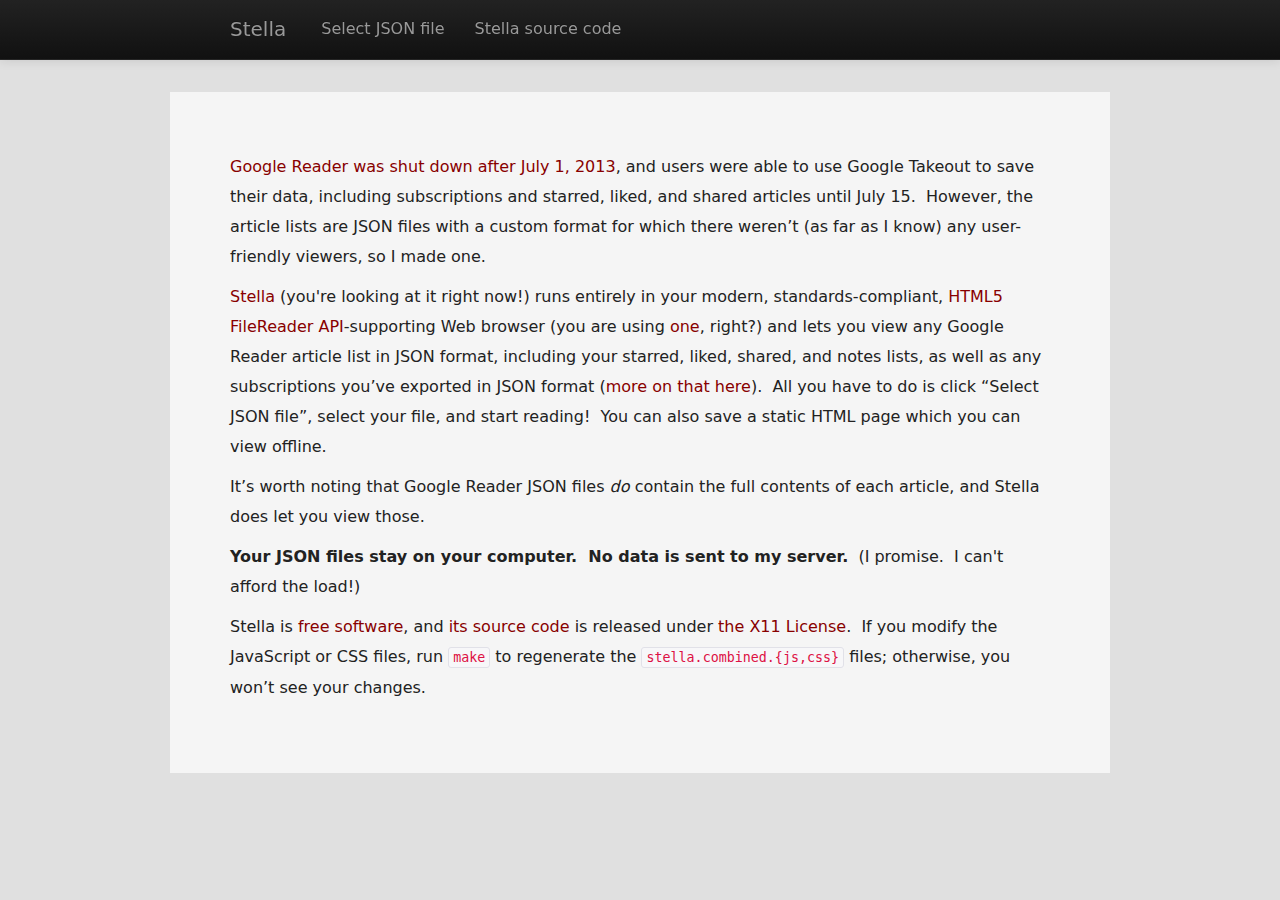
<file: stella.html>
<!DOCTYPE html><!-- vim: set fdm=marker: -->

<html>
 <head>
  <meta charset="utf-8" />
  <!-- Copyright notice and X11 License {{{
  
   Stella
   Lets you view your starred, liked, and shared items from Google Reader.
   
   Copyright (C) 2012-2015 Scott Zeid
   https://code.s.zeid.me/stella
   
   Permission is hereby granted, free of charge, to any person obtaining a copy
   of this software and associated documentation files (the "Software"), to deal
   in the Software without restriction, including without limitation the rights
   to use, copy, modify, merge, publish, distribute, sublicense, and/or sell
   copies of the Software, and to permit persons to whom the Software is
   furnished to do so, subject to the following conditions:
   
   The above copyright notice and this permission notice shall be included in
   all copies or substantial portions of the Software.
   
   THE SOFTWARE IS PROVIDED "AS IS", WITHOUT WARRANTY OF ANY KIND, EXPRESS OR
   IMPLIED, INCLUDING BUT NOT LIMITED TO THE WARRANTIES OF MERCHANTABILITY,
   FITNESS FOR A PARTICULAR PURPOSE AND NONINFRINGEMENT. IN NO EVENT SHALL THE
   AUTHORS OR COPYRIGHT HOLDERS BE LIABLE FOR ANY CLAIM, DAMAGES OR OTHER
   LIABILITY, WHETHER IN AN ACTION OF CONTRACT, TORT OR OTHERWISE, ARISING FROM,
   OUT OF OR IN CONNECTION WITH THE SOFTWARE OR THE USE OR OTHER DEALINGS IN
   THE SOFTWARE.
   
   Except as contained in this notice, the name(s) of the above copyright holders
   shall not be used in advertising or otherwise to promote the sale, use or
   other dealings in this Software without prior written authorization.
  
  }}}-->
  <title>
   Stella &ndash; View Google Reader starred, liked, and shared articles
  </title>
  <!-- Favicon {{{ -->
   <link rel="shortcut icon" type="image/x-icon" href="[data-uri]" />
  <!-- }}} -->
  <meta name="viewport" content="width=device-width, initial-scale=1.0" />
  <script type="text/javascript">var STELLA_CACHEBUSTER = "1527378344";</script>
  <link rel="stylesheet" type="text/css" href="stella.combined.css?1527378344" />
  <script type="text/javascript" src="stella.combined.js?1527378344"></script>
 </head>
 <body class="intro-visible">
  <header>
   <nav class="navbar navbar-inverse navbar-fixed-top">
    <div class="navbar-inner"><div class="container">
     <a class="brand" lang="it-IT" href="https://youtu.be/NyS9jKu3p54" target="_blank"
        title="Stella is named after a song by Ludovico Einaudi.">
      Stella
     </a>
     <form id="input" class="navbar-form form-inline pull-left hide">
      <input type="file" name="file" id="file" />
     </form>
     <ul class="nav">
      <li><a href="#" id="jsonTitle" class="hide"></a></li>
      <li>
       <a href="#" id="staticPage" class="hide" download target="_blank"
          title="You may need to right-click this and choose Save As depending on your browser.">
        Save as static page
       </a>
      </li>
      <li><a href="#" id="selectFile">Select JSON file</a></li>
      <li>
       <a href="https://code.s.zeid.me/stella" target="_blank">
        Stella source code
       </a>
      </li>
     </ul>
    </div></div>
   </nav>
  </header>
  <pre id="json" class="hide"></pre>
  <div id="articles" class="container"></div>
  <div id="intro" class="container hero-unit">
   <p>
    <a href='http://googlereader.blogspot.com/2013/03/powering-down-google-reader.html'>
    Google Reader was shut down after July 1, 2013</a>, and users were able to use
    Google Takeout to save their data, including subscriptions and starred, liked,
    and shared articles until July 15.  However, the article lists are JSON files
    with a custom format for which there weren&#8217;t (as far as I know) any
    user-friendly viewers, so I made one.
   </p> 
   <p>
    <a href='https://stella.s.zeid.me/'>Stella</a> (you're looking at it right now!)
    runs entirely in your modern, standards-compliant,
    <a href='https://developer.mozilla.org/en-US/docs/DOM/FileReader'>HTML5 FileReader
    API</a>-supporting Web browser (you are using
    <a href='https://www.mozilla.org/en-US/firefox/fx/'>one</a>, right?) and lets you
    view any Google Reader article list in JSON format, including your starred, liked,
    shared, and notes lists, as well as any subscriptions you&#8217;ve exported in JSON
    format (<a href="https://s.zeid.me/blog/2013/03/18/fun-with-google-reader-json-files/#exporting-feeds-as-json-files">more
    on that here</a>).  All you have to do is click &#8220;Select JSON file&#8221;,
    select your file, and start reading!  You can also save a static HTML page which
    you can view offline.
   </p>
   <p>
    It&#8217;s worth noting that Google Reader JSON files <em>do</em> contain the
    full contents of each article, and Stella does let you view those.
   </p>
   <p>
    <strong>Your JSON files stay on your computer.  No data is sent to my server.</strong> 
    (I promise.  I can't afford the load!)
   </p>
   <p>
    Stella is <a href='https://www.gnu.org/philosophy/free-sw.html'>free software</a>,
    and <a href='https://code.s.zeid.me/stella'>its source code</a> is released under
    <a href='https://tldrlegal.com/l/x11'>the X11 License</a>.  If you modify the
    JavaScript or CSS files, run <code>make</code> to regenerate the
    <code>stella.combined.{js,css}</code> files; otherwise, you won&#8217;t see your
    changes.
   </p>
  </div>
 </body>
</html>
</file>
<file: stella.combined.css>
/* ==== lib/bootstrap/bootstrap.min.css ==== */
/*!
 * Bootstrap v2.3.1
 *
 * Copyright 2012 Twitter, Inc
 * Licensed under the Apache License v2.0
 * http://www.apache.org/licenses/LICENSE-2.0
 *
 * Designed and built with all the love in the world @twitter by @mdo and @fat.
 */
.clearfix{*zoom:1;}.clearfix:before,.clearfix:after{display:table;content:"";line-height:0;}
.clearfix:after{clear:both;}
.hide-text{font:0/0 a;color:transparent;text-shadow:none;background-color:transparent;border:0;}
.input-block-level{display:block;width:100%;min-height:11.25em;-webkit-box-sizing:border-box;-moz-box-sizing:border-box;box-sizing:border-box;}
article,aside,details,figcaption,figure,footer,header,hgroup,nav,section{display:block;}
audio,canvas,video{display:inline-block;*display:inline;*zoom:1;}
audio:not([controls]){display:none;}
html{font-size:100%;-webkit-text-size-adjust:100%;-ms-text-size-adjust:100%;}
a:focus{outline:thin dotted #333;outline:5px auto -webkit-focus-ring-color;outline-offset:-2px;}
a:hover,a:active{outline:0;}
sub,sup{position:relative;font-size:75%;line-height:0;vertical-align:baseline;}
sup{top:-0.5em;}
sub{bottom:-0.25em;}
img{max-width:100%;width:auto\9;height:auto;vertical-align:middle;border:0;-ms-interpolation-mode:bicubic;}
#map_canvas img,.google-maps img{max-width:none;}
button,input,select,textarea{margin:0;font-size:100%;vertical-align:middle;}
button,input{*overflow:visible;line-height:normal;}
button::-moz-focus-inner,input::-moz-focus-inner{padding:0;border:0;}
button,html input[type="button"],input[type="reset"],input[type="submit"]{-webkit-appearance:button;cursor:pointer;}
label,select,button,input[type="button"],input[type="reset"],input[type="submit"],input[type="radio"],input[type="checkbox"]{cursor:pointer;}
input[type="search"]{-webkit-box-sizing:content-box;-moz-box-sizing:content-box;box-sizing:content-box;-webkit-appearance:textfield;}
input[type="search"]::-webkit-search-decoration,input[type="search"]::-webkit-search-cancel-button{-webkit-appearance:none;}
textarea{overflow:auto;vertical-align:top;}
@media print{*{text-shadow:none !important;color:#000 !important;background:transparent !important;box-shadow:none !important;} a,a:visited{text-decoration:underline;} a[href]:after{content:" (" attr(href) ")";} abbr[title]:after{content:" (" attr(title) ")";} .ir a:after,a[href^="javascript:"]:after,a[href^="#"]:after{content:"";} pre,blockquote{border:1px solid #999;page-break-inside:avoid;} thead{display:table-header-group;} tr,img{page-break-inside:avoid;} img{max-width:100% !important;} @page {margin:0.5cm;}p,h2,h3{orphans:3;widows:3;} h2,h3{page-break-after:avoid;}}body{margin:0;font-family:"Ubuntu","Droid Sans","Trebuchet MS","DejaVu Sans","Bitstream Vera Sans","Verdana",sans-serif;font-size:12pt;line-height:1.25em;color:#222222;background-color:#e0e0e0;}
a{color:#880000;text-decoration:none;}
a:hover,a:focus{color:#880000;text-decoration:underline;}
.img-rounded{-webkit-border-radius:6px;-moz-border-radius:6px;border-radius:6px;}
.img-polaroid{padding:4px;background-color:#fff;border:1px solid #ccc;border:1px solid rgba(0, 0, 0, 0.2);-webkit-box-shadow:0 1px 3px rgba(0, 0, 0, 0.1);-moz-box-shadow:0 1px 3px rgba(0, 0, 0, 0.1);box-shadow:0 1px 3px rgba(0, 0, 0, 0.1);}
.img-circle{-webkit-border-radius:500px;-moz-border-radius:500px;border-radius:500px;}
.row{margin-left:-20px;*zoom:1;}.row:before,.row:after{display:table;content:"";line-height:0;}
.row:after{clear:both;}
[class*="span"]{float:left;min-height:1px;margin-left:20px;}
.container,.navbar-static-top .container,.navbar-fixed-top .container,.navbar-fixed-bottom .container{width:940px;}
.span12{width:940px;}
.span11{width:860px;}
.span10{width:780px;}
.span9{width:700px;}
.span8{width:620px;}
.span7{width:540px;}
.span6{width:460px;}
.span5{width:380px;}
.span4{width:300px;}
.span3{width:220px;}
.span2{width:140px;}
.span1{width:60px;}
.offset12{margin-left:980px;}
.offset11{margin-left:900px;}
.offset10{margin-left:820px;}
.offset9{margin-left:740px;}
.offset8{margin-left:660px;}
.offset7{margin-left:580px;}
.offset6{margin-left:500px;}
.offset5{margin-left:420px;}
.offset4{margin-left:340px;}
.offset3{margin-left:260px;}
.offset2{margin-left:180px;}
.offset1{margin-left:100px;}
.row-fluid{width:100%;*zoom:1;}.row-fluid:before,.row-fluid:after{display:table;content:"";line-height:0;}
.row-fluid:after{clear:both;}
.row-fluid [class*="span"]{display:block;width:100%;min-height:11.25em;-webkit-box-sizing:border-box;-moz-box-sizing:border-box;box-sizing:border-box;float:left;margin-left:2.127659574468085%;*margin-left:2.074468085106383%;}
.row-fluid [class*="span"]:first-child{margin-left:0;}
.row-fluid .controls-row [class*="span"]+[class*="span"]{margin-left:2.127659574468085%;}
.row-fluid .span12{width:100%;*width:99.94680851063829%;}
.row-fluid .span11{width:91.48936170212765%;*width:91.43617021276594%;}
.row-fluid .span10{width:82.97872340425532%;*width:82.92553191489361%;}
.row-fluid .span9{width:74.46808510638297%;*width:74.41489361702126%;}
.row-fluid .span8{width:65.95744680851064%;*width:65.90425531914893%;}
.row-fluid .span7{width:57.44680851063829%;*width:57.39361702127659%;}
.row-fluid .span6{width:48.93617021276595%;*width:48.88297872340425%;}
.row-fluid .span5{width:40.42553191489362%;*width:40.37234042553192%;}
.row-fluid .span4{width:31.914893617021278%;*width:31.861702127659576%;}
.row-fluid .span3{width:23.404255319148934%;*width:23.351063829787233%;}
.row-fluid .span2{width:14.893617021276595%;*width:14.840425531914894%;}
.row-fluid .span1{width:6.382978723404255%;*width:6.329787234042553%;}
.row-fluid .offset12{margin-left:104.25531914893617%;*margin-left:104.14893617021275%;}
.row-fluid .offset12:first-child{margin-left:102.12765957446808%;*margin-left:102.02127659574467%;}
.row-fluid .offset11{margin-left:95.74468085106382%;*margin-left:95.6382978723404%;}
.row-fluid .offset11:first-child{margin-left:93.61702127659574%;*margin-left:93.51063829787232%;}
.row-fluid .offset10{margin-left:87.23404255319149%;*margin-left:87.12765957446807%;}
.row-fluid .offset10:first-child{margin-left:85.1063829787234%;*margin-left:84.99999999999999%;}
.row-fluid .offset9{margin-left:78.72340425531914%;*margin-left:78.61702127659572%;}
.row-fluid .offset9:first-child{margin-left:76.59574468085106%;*margin-left:76.48936170212764%;}
.row-fluid .offset8{margin-left:70.2127659574468%;*margin-left:70.10638297872339%;}
.row-fluid .offset8:first-child{margin-left:68.08510638297872%;*margin-left:67.9787234042553%;}
.row-fluid .offset7{margin-left:61.70212765957446%;*margin-left:61.59574468085106%;}
.row-fluid .offset7:first-child{margin-left:59.574468085106375%;*margin-left:59.46808510638297%;}
.row-fluid .offset6{margin-left:53.191489361702125%;*margin-left:53.085106382978715%;}
.row-fluid .offset6:first-child{margin-left:51.063829787234035%;*margin-left:50.95744680851063%;}
.row-fluid .offset5{margin-left:44.68085106382979%;*margin-left:44.57446808510638%;}
.row-fluid .offset5:first-child{margin-left:42.5531914893617%;*margin-left:42.4468085106383%;}
.row-fluid .offset4{margin-left:36.170212765957444%;*margin-left:36.06382978723405%;}
.row-fluid .offset4:first-child{margin-left:34.04255319148936%;*margin-left:33.93617021276596%;}
.row-fluid .offset3{margin-left:27.659574468085104%;*margin-left:27.5531914893617%;}
.row-fluid .offset3:first-child{margin-left:25.53191489361702%;*margin-left:25.425531914893618%;}
.row-fluid .offset2{margin-left:19.148936170212764%;*margin-left:19.04255319148936%;}
.row-fluid .offset2:first-child{margin-left:17.02127659574468%;*margin-left:16.914893617021278%;}
.row-fluid .offset1{margin-left:10.638297872340425%;*margin-left:10.53191489361702%;}
.row-fluid .offset1:first-child{margin-left:8.51063829787234%;*margin-left:8.404255319148938%;}
[class*="span"].hide,.row-fluid [class*="span"].hide{display:none;}
[class*="span"].pull-right,.row-fluid [class*="span"].pull-right{float:right;}
.container{margin-right:auto;margin-left:auto;*zoom:1;}.container:before,.container:after{display:table;content:"";line-height:0;}
.container:after{clear:both;}
.container-fluid{padding-right:20px;padding-left:20px;*zoom:1;}.container-fluid:before,.container-fluid:after{display:table;content:"";line-height:0;}
.container-fluid:after{clear:both;}
p{margin:0 0 0.625em;}
.lead{margin-bottom:1.25em;font-size:18pt;font-weight:200;line-height:1.875em;}
small{font-size:85%;}
strong{font-weight:bold;}
em{font-style:italic;}
cite{font-style:normal;}
.muted{color:#999999;}
a.muted:hover,a.muted:focus{color:#808080;}
.text-warning{color:#c09853;}
a.text-warning:hover,a.text-warning:focus{color:#a47e3c;}
.text-error{color:#b94a48;}
a.text-error:hover,a.text-error:focus{color:#953b39;}
.text-info{color:#3a87ad;}
a.text-info:hover,a.text-info:focus{color:#2d6987;}
.text-success{color:#468847;}
a.text-success:hover,a.text-success:focus{color:#356635;}
.text-left{text-align:left;}
.text-right{text-align:right;}
.text-center{text-align:center;}
h1,h2,h3,h4,h5,h6{margin:0.625em 0;font-family:inherit;font-weight:bold;line-height:1.25em;color:inherit;text-rendering:optimizelegibility;}h1 small,h2 small,h3 small,h4 small,h5 small,h6 small{font-weight:normal;line-height:1;color:#999999;}
h1,h2,h3{line-height:2.5em;}
h1{font-size:33pt;}
h2{font-size:27pt;}
h3{font-size:21pt;}
h4{font-size:15pt;}
h5{font-size:12pt;}
h6{font-size:10.2pt;}
h1 small{font-size:21pt;}
h2 small{font-size:15pt;}
h3 small{font-size:12pt;}
h4 small{font-size:12pt;}
.page-header{padding-bottom:-0.375em;margin:1.25em 0 1.875em;border-bottom:1px solid #eeeeee;}
ul,ol{padding:0;margin:0 0 0.625em 25px;}
ul ul,ul ol,ol ol,ol ul{margin-bottom:0;}
li{line-height:1.25em;}
ul.unstyled,ol.unstyled{margin-left:0;list-style:none;}
ul.inline,ol.inline{margin-left:0;list-style:none;}ul.inline>li,ol.inline>li{display:inline-block;*display:inline;*zoom:1;padding-left:5px;padding-right:5px;}
dl{margin-bottom:1.25em;}
dt,dd{line-height:1.25em;}
dt{font-weight:bold;}
dd{margin-left:0.625em;}
.dl-horizontal{*zoom:1;}.dl-horizontal:before,.dl-horizontal:after{display:table;content:"";line-height:0;}
.dl-horizontal:after{clear:both;}
.dl-horizontal dt{float:left;width:160px;clear:left;text-align:right;overflow:hidden;text-overflow:ellipsis;white-space:nowrap;}
.dl-horizontal dd{margin-left:180px;}
hr{margin:1.25em 0;border:0;border-top:1px solid #eeeeee;border-bottom:1px solid #ffffff;}
abbr[title],abbr[data-original-title]{cursor:help;border-bottom:1px dotted #999999;}
abbr.initialism{font-size:90%;text-transform:uppercase;}
blockquote{padding:0 0 0 15px;margin:0 0 1.25em;border-left:5px solid #eeeeee;}blockquote p{margin-bottom:0;font-size:15pt;font-weight:300;line-height:1.25;}
blockquote small{display:block;line-height:1.25em;color:#999999;}blockquote small:before{content:'\2014 \00A0';}
blockquote.pull-right{float:right;padding-right:15px;padding-left:0;border-right:5px solid #eeeeee;border-left:0;}blockquote.pull-right p,blockquote.pull-right small{text-align:right;}
blockquote.pull-right small:before{content:'';}
blockquote.pull-right small:after{content:'\00A0 \2014';}
q:before,q:after,blockquote:before,blockquote:after{content:"";}
address{display:block;margin-bottom:1.25em;font-style:normal;line-height:1.25em;}
code,pre{padding:0 3px 2px;font-family:"Ubuntu Mono","Droid Sans Mono","DejaVu Sans Mono","Consolas","Courier New","Courier",monospace;font-size:10pt;color:#333333;-webkit-border-radius:3px;-moz-border-radius:3px;border-radius:3px;}
code{padding:2px 4px;color:#d14;background-color:#f7f7f9;border:1px solid #e1e1e8;white-space:nowrap;}
pre{display:block;padding:0.125em;margin:0 0 0.625em;font-size:11pt;line-height:1.25em;word-break:break-all;word-wrap:break-word;white-space:pre;white-space:pre-wrap;background-color:#f5f5f5;border:1px solid #ccc;border:1px solid rgba(0, 0, 0, 0.15);-webkit-border-radius:4px;-moz-border-radius:4px;border-radius:4px;}pre.prettyprint{margin-bottom:1.25em;}
pre code{padding:0;color:inherit;white-space:pre;white-space:pre-wrap;background-color:transparent;border:0;}
.pre-scrollable{max-height:340px;overflow-y:scroll;}
.label,.badge{display:inline-block;padding:2px 4px;font-size:10.152pt;font-weight:bold;line-height:14px;color:#ffffff;vertical-align:baseline;white-space:nowrap;text-shadow:0 -1px 0 rgba(0, 0, 0, 0.25);background-color:#999999;}
.label{-webkit-border-radius:3px;-moz-border-radius:3px;border-radius:3px;}
.badge{padding-left:9px;padding-right:9px;-webkit-border-radius:9px;-moz-border-radius:9px;border-radius:9px;}
.label:empty,.badge:empty{display:none;}
a.label:hover,a.label:focus,a.badge:hover,a.badge:focus{color:#ffffff;text-decoration:none;cursor:pointer;}
.label-important,.badge-important{background-color:#b94a48;}
.label-important[href],.badge-important[href]{background-color:#953b39;}
.label-warning,.badge-warning{background-color:#f89406;}
.label-warning[href],.badge-warning[href]{background-color:#c67605;}
.label-success,.badge-success{background-color:#468847;}
.label-success[href],.badge-success[href]{background-color:#356635;}
.label-info,.badge-info{background-color:#3a87ad;}
.label-info[href],.badge-info[href]{background-color:#2d6987;}
.label-inverse,.badge-inverse{background-color:#333333;}
.label-inverse[href],.badge-inverse[href]{background-color:#1a1a1a;}
.btn .label,.btn .badge{position:relative;top:-1px;}
.btn-mini .label,.btn-mini .badge{top:0;}
table{max-width:100%;background-color:transparent;border-collapse:collapse;border-spacing:0;}
.table{width:100%;margin-bottom:1.25em;}.table th,.table td{padding:8px;line-height:1.25em;text-align:left;vertical-align:top;border-top:1px solid #dddddd;}
.table th{font-weight:bold;}
.table thead th{vertical-align:bottom;}
.table caption+thead tr:first-child th,.table caption+thead tr:first-child td,.table colgroup+thead tr:first-child th,.table colgroup+thead tr:first-child td,.table thead:first-child tr:first-child th,.table thead:first-child tr:first-child td{border-top:0;}
.table tbody+tbody{border-top:2px solid #dddddd;}
.table .table{background-color:#e0e0e0;}
.table-condensed th,.table-condensed td{padding:4px 5px;}
.table-bordered{border:1px solid #dddddd;border-collapse:separate;*border-collapse:collapse;border-left:0;-webkit-border-radius:4px;-moz-border-radius:4px;border-radius:4px;}.table-bordered th,.table-bordered td{border-left:1px solid #dddddd;}
.table-bordered caption+thead tr:first-child th,.table-bordered caption+tbody tr:first-child th,.table-bordered caption+tbody tr:first-child td,.table-bordered colgroup+thead tr:first-child th,.table-bordered colgroup+tbody tr:first-child th,.table-bordered colgroup+tbody tr:first-child td,.table-bordered thead:first-child tr:first-child th,.table-bordered tbody:first-child tr:first-child th,.table-bordered tbody:first-child tr:first-child td{border-top:0;}
.table-bordered thead:first-child tr:first-child>th:first-child,.table-bordered tbody:first-child tr:first-child>td:first-child,.table-bordered tbody:first-child tr:first-child>th:first-child{-webkit-border-top-left-radius:4px;-moz-border-radius-topleft:4px;border-top-left-radius:4px;}
.table-bordered thead:first-child tr:first-child>th:last-child,.table-bordered tbody:first-child tr:first-child>td:last-child,.table-bordered tbody:first-child tr:first-child>th:last-child{-webkit-border-top-right-radius:4px;-moz-border-radius-topright:4px;border-top-right-radius:4px;}
.table-bordered thead:last-child tr:last-child>th:first-child,.table-bordered tbody:last-child tr:last-child>td:first-child,.table-bordered tbody:last-child tr:last-child>th:first-child,.table-bordered tfoot:last-child tr:last-child>td:first-child,.table-bordered tfoot:last-child tr:last-child>th:first-child{-webkit-border-bottom-left-radius:4px;-moz-border-radius-bottomleft:4px;border-bottom-left-radius:4px;}
.table-bordered thead:last-child tr:last-child>th:last-child,.table-bordered tbody:last-child tr:last-child>td:last-child,.table-bordered tbody:last-child tr:last-child>th:last-child,.table-bordered tfoot:last-child tr:last-child>td:last-child,.table-bordered tfoot:last-child tr:last-child>th:last-child{-webkit-border-bottom-right-radius:4px;-moz-border-radius-bottomright:4px;border-bottom-right-radius:4px;}
.table-bordered tfoot+tbody:last-child tr:last-child td:first-child{-webkit-border-bottom-left-radius:0;-moz-border-radius-bottomleft:0;border-bottom-left-radius:0;}
.table-bordered tfoot+tbody:last-child tr:last-child td:last-child{-webkit-border-bottom-right-radius:0;-moz-border-radius-bottomright:0;border-bottom-right-radius:0;}
.table-bordered caption+thead tr:first-child th:first-child,.table-bordered caption+tbody tr:first-child td:first-child,.table-bordered colgroup+thead tr:first-child th:first-child,.table-bordered colgroup+tbody tr:first-child td:first-child{-webkit-border-top-left-radius:4px;-moz-border-radius-topleft:4px;border-top-left-radius:4px;}
.table-bordered caption+thead tr:first-child th:last-child,.table-bordered caption+tbody tr:first-child td:last-child,.table-bordered colgroup+thead tr:first-child th:last-child,.table-bordered colgroup+tbody tr:first-child td:last-child{-webkit-border-top-right-radius:4px;-moz-border-radius-topright:4px;border-top-right-radius:4px;}
.table-striped tbody>tr:nth-child(odd)>td,.table-striped tbody>tr:nth-child(odd)>th{background-color:#f9f9f9;}
.table-hover tbody tr:hover>td,.table-hover tbody tr:hover>th{background-color:#f5f5f5;}
table td[class*="span"],table th[class*="span"],.row-fluid table td[class*="span"],.row-fluid table th[class*="span"]{display:table-cell;float:none;margin-left:0;}
.table td.span1,.table th.span1{float:none;width:44px;margin-left:0;}
.table td.span2,.table th.span2{float:none;width:124px;margin-left:0;}
.table td.span3,.table th.span3{float:none;width:204px;margin-left:0;}
.table td.span4,.table th.span4{float:none;width:284px;margin-left:0;}
.table td.span5,.table th.span5{float:none;width:364px;margin-left:0;}
.table td.span6,.table th.span6{float:none;width:444px;margin-left:0;}
.table td.span7,.table th.span7{float:none;width:524px;margin-left:0;}
.table td.span8,.table th.span8{float:none;width:604px;margin-left:0;}
.table td.span9,.table th.span9{float:none;width:684px;margin-left:0;}
.table td.span10,.table th.span10{float:none;width:764px;margin-left:0;}
.table td.span11,.table th.span11{float:none;width:844px;margin-left:0;}
.table td.span12,.table th.span12{float:none;width:924px;margin-left:0;}
.table tbody tr.success>td{background-color:#dff0d8;}
.table tbody tr.error>td{background-color:#f2dede;}
.table tbody tr.warning>td{background-color:#fcf8e3;}
.table tbody tr.info>td{background-color:#d9edf7;}
.table-hover tbody tr.success:hover>td{background-color:#d0e9c6;}
.table-hover tbody tr.error:hover>td{background-color:#ebcccc;}
.table-hover tbody tr.warning:hover>td{background-color:#faf2cc;}
.table-hover tbody tr.info:hover>td{background-color:#c4e3f3;}
form{margin:0 0 1.25em;}
fieldset{padding:0;margin:0;border:0;}
legend{display:block;width:100%;padding:0;margin-bottom:1.25em;font-size:18pt;line-height:2.5em;color:#333333;border:0;border-bottom:1px solid #e5e5e5;}legend small{font-size:0.9375em;color:#999999;}
label,input,button,select,textarea{font-size:12pt;font-weight:normal;line-height:1.25em;}
input,button,select,textarea{font-family:"Ubuntu","Droid Sans","Trebuchet MS","DejaVu Sans","Bitstream Vera Sans","Verdana",sans-serif;}
label{display:block;margin-bottom:5px;}
select,textarea,input[type="text"],input[type="password"],input[type="datetime"],input[type="datetime-local"],input[type="date"],input[type="month"],input[type="time"],input[type="week"],input[type="number"],input[type="email"],input[type="url"],input[type="search"],input[type="tel"],input[type="color"],.uneditable-input{display:inline-block;height:1.25em;padding:4px 6px;margin-bottom:0.625em;font-size:12pt;line-height:1.25em;color:#555555;-webkit-border-radius:4px;-moz-border-radius:4px;border-radius:4px;vertical-align:middle;}
input,textarea,.uneditable-input{width:206px;}
textarea{height:auto;}
textarea,input[type="text"],input[type="password"],input[type="datetime"],input[type="datetime-local"],input[type="date"],input[type="month"],input[type="time"],input[type="week"],input[type="number"],input[type="email"],input[type="url"],input[type="search"],input[type="tel"],input[type="color"],.uneditable-input{background-color:#ffffff;border:1px solid #cccccc;-webkit-box-shadow:inset 0 1px 1px rgba(0, 0, 0, 0.075);-moz-box-shadow:inset 0 1px 1px rgba(0, 0, 0, 0.075);box-shadow:inset 0 1px 1px rgba(0, 0, 0, 0.075);-webkit-transition:border linear .2s, box-shadow linear .2s;-moz-transition:border linear .2s, box-shadow linear .2s;-o-transition:border linear .2s, box-shadow linear .2s;transition:border linear .2s, box-shadow linear .2s;}textarea:focus,input[type="text"]:focus,input[type="password"]:focus,input[type="datetime"]:focus,input[type="datetime-local"]:focus,input[type="date"]:focus,input[type="month"]:focus,input[type="time"]:focus,input[type="week"]:focus,input[type="number"]:focus,input[type="email"]:focus,input[type="url"]:focus,input[type="search"]:focus,input[type="tel"]:focus,input[type="color"]:focus,.uneditable-input:focus{border-color:rgba(82, 168, 236, 0.8);outline:0;outline:thin dotted \9;-webkit-box-shadow:inset 0 1px 1px rgba(0,0,0,.075), 0 0 8px rgba(82,168,236,.6);-moz-box-shadow:inset 0 1px 1px rgba(0,0,0,.075), 0 0 8px rgba(82,168,236,.6);box-shadow:inset 0 1px 1px rgba(0,0,0,.075), 0 0 8px rgba(82,168,236,.6);}
input[type="radio"],input[type="checkbox"]{margin:4px 0 0;*margin-top:0;margin-top:1px \9;line-height:normal;}
input[type="file"],input[type="image"],input[type="submit"],input[type="reset"],input[type="button"],input[type="radio"],input[type="checkbox"]{width:auto;}
select,input[type="file"]{height:11.25em;*margin-top:4px;line-height:11.25em;}
select{width:220px;border:1px solid #cccccc;background-color:#ffffff;}
select[multiple],select[size]{height:auto;}
select:focus,input[type="file"]:focus,input[type="radio"]:focus,input[type="checkbox"]:focus{outline:thin dotted #333;outline:5px auto -webkit-focus-ring-color;outline-offset:-2px;}
.uneditable-input,.uneditable-textarea{color:#999999;background-color:#fcfcfc;border-color:#cccccc;-webkit-box-shadow:inset 0 1px 2px rgba(0, 0, 0, 0.025);-moz-box-shadow:inset 0 1px 2px rgba(0, 0, 0, 0.025);box-shadow:inset 0 1px 2px rgba(0, 0, 0, 0.025);cursor:not-allowed;}
.uneditable-input{overflow:hidden;white-space:nowrap;}
.uneditable-textarea{width:auto;height:auto;}
input:-moz-placeholder,textarea:-moz-placeholder{color:#999999;}
input:-ms-input-placeholder,textarea:-ms-input-placeholder{color:#999999;}
input::-webkit-input-placeholder,textarea::-webkit-input-placeholder{color:#999999;}
.radio,.checkbox{min-height:1.25em;padding-left:20px;}
.radio input[type="radio"],.checkbox input[type="checkbox"]{float:left;margin-left:-20px;}
.controls>.radio:first-child,.controls>.checkbox:first-child{padding-top:5px;}
.radio.inline,.checkbox.inline{display:inline-block;padding-top:5px;margin-bottom:0;vertical-align:middle;}
.radio.inline+.radio.inline,.checkbox.inline+.checkbox.inline{margin-left:10px;}
.input-mini{width:60px;}
.input-small{width:90px;}
.input-medium{width:150px;}
.input-large{width:210px;}
.input-xlarge{width:270px;}
.input-xxlarge{width:530px;}
input[class*="span"],select[class*="span"],textarea[class*="span"],.uneditable-input[class*="span"],.row-fluid input[class*="span"],.row-fluid select[class*="span"],.row-fluid textarea[class*="span"],.row-fluid .uneditable-input[class*="span"]{float:none;margin-left:0;}
.input-append input[class*="span"],.input-append .uneditable-input[class*="span"],.input-prepend input[class*="span"],.input-prepend .uneditable-input[class*="span"],.row-fluid input[class*="span"],.row-fluid select[class*="span"],.row-fluid textarea[class*="span"],.row-fluid .uneditable-input[class*="span"],.row-fluid .input-prepend [class*="span"],.row-fluid .input-append [class*="span"]{display:inline-block;}
input,textarea,.uneditable-input{margin-left:0;}
.controls-row [class*="span"]+[class*="span"]{margin-left:20px;}
input.span12,textarea.span12,.uneditable-input.span12{width:926px;}
input.span11,textarea.span11,.uneditable-input.span11{width:846px;}
input.span10,textarea.span10,.uneditable-input.span10{width:766px;}
input.span9,textarea.span9,.uneditable-input.span9{width:686px;}
input.span8,textarea.span8,.uneditable-input.span8{width:606px;}
input.span7,textarea.span7,.uneditable-input.span7{width:526px;}
input.span6,textarea.span6,.uneditable-input.span6{width:446px;}
input.span5,textarea.span5,.uneditable-input.span5{width:366px;}
input.span4,textarea.span4,.uneditable-input.span4{width:286px;}
input.span3,textarea.span3,.uneditable-input.span3{width:206px;}
input.span2,textarea.span2,.uneditable-input.span2{width:126px;}
input.span1,textarea.span1,.uneditable-input.span1{width:46px;}
.controls-row{*zoom:1;}.controls-row:before,.controls-row:after{display:table;content:"";line-height:0;}
.controls-row:after{clear:both;}
.controls-row [class*="span"],.row-fluid .controls-row [class*="span"]{float:left;}
.controls-row .checkbox[class*="span"],.controls-row .radio[class*="span"]{padding-top:5px;}
input[disabled],select[disabled],textarea[disabled],input[readonly],select[readonly],textarea[readonly]{cursor:not-allowed;background-color:#eeeeee;}
input[type="radio"][disabled],input[type="checkbox"][disabled],input[type="radio"][readonly],input[type="checkbox"][readonly]{background-color:transparent;}
.control-group.warning .control-label,.control-group.warning .help-block,.control-group.warning .help-inline{color:#c09853;}
.control-group.warning .checkbox,.control-group.warning .radio,.control-group.warning input,.control-group.warning select,.control-group.warning textarea{color:#c09853;}
.control-group.warning input,.control-group.warning select,.control-group.warning textarea{border-color:#c09853;-webkit-box-shadow:inset 0 1px 1px rgba(0, 0, 0, 0.075);-moz-box-shadow:inset 0 1px 1px rgba(0, 0, 0, 0.075);box-shadow:inset 0 1px 1px rgba(0, 0, 0, 0.075);}.control-group.warning input:focus,.control-group.warning select:focus,.control-group.warning textarea:focus{border-color:#a47e3c;-webkit-box-shadow:inset 0 1px 1px rgba(0, 0, 0, 0.075),0 0 6px #dbc59e;-moz-box-shadow:inset 0 1px 1px rgba(0, 0, 0, 0.075),0 0 6px #dbc59e;box-shadow:inset 0 1px 1px rgba(0, 0, 0, 0.075),0 0 6px #dbc59e;}
.control-group.warning .input-prepend .add-on,.control-group.warning .input-append .add-on{color:#c09853;background-color:#fcf8e3;border-color:#c09853;}
.control-group.error .control-label,.control-group.error .help-block,.control-group.error .help-inline{color:#b94a48;}
.control-group.error .checkbox,.control-group.error .radio,.control-group.error input,.control-group.error select,.control-group.error textarea{color:#b94a48;}
.control-group.error input,.control-group.error select,.control-group.error textarea{border-color:#b94a48;-webkit-box-shadow:inset 0 1px 1px rgba(0, 0, 0, 0.075);-moz-box-shadow:inset 0 1px 1px rgba(0, 0, 0, 0.075);box-shadow:inset 0 1px 1px rgba(0, 0, 0, 0.075);}.control-group.error input:focus,.control-group.error select:focus,.control-group.error textarea:focus{border-color:#953b39;-webkit-box-shadow:inset 0 1px 1px rgba(0, 0, 0, 0.075),0 0 6px #d59392;-moz-box-shadow:inset 0 1px 1px rgba(0, 0, 0, 0.075),0 0 6px #d59392;box-shadow:inset 0 1px 1px rgba(0, 0, 0, 0.075),0 0 6px #d59392;}
.control-group.error .input-prepend .add-on,.control-group.error .input-append .add-on{color:#b94a48;background-color:#f2dede;border-color:#b94a48;}
.control-group.success .control-label,.control-group.success .help-block,.control-group.success .help-inline{color:#468847;}
.control-group.success .checkbox,.control-group.success .radio,.control-group.success input,.control-group.success select,.control-group.success textarea{color:#468847;}
.control-group.success input,.control-group.success select,.control-group.success textarea{border-color:#468847;-webkit-box-shadow:inset 0 1px 1px rgba(0, 0, 0, 0.075);-moz-box-shadow:inset 0 1px 1px rgba(0, 0, 0, 0.075);box-shadow:inset 0 1px 1px rgba(0, 0, 0, 0.075);}.control-group.success input:focus,.control-group.success select:focus,.control-group.success textarea:focus{border-color:#356635;-webkit-box-shadow:inset 0 1px 1px rgba(0, 0, 0, 0.075),0 0 6px #7aba7b;-moz-box-shadow:inset 0 1px 1px rgba(0, 0, 0, 0.075),0 0 6px #7aba7b;box-shadow:inset 0 1px 1px rgba(0, 0, 0, 0.075),0 0 6px #7aba7b;}
.control-group.success .input-prepend .add-on,.control-group.success .input-append .add-on{color:#468847;background-color:#dff0d8;border-color:#468847;}
.control-group.info .control-label,.control-group.info .help-block,.control-group.info .help-inline{color:#3a87ad;}
.control-group.info .checkbox,.control-group.info .radio,.control-group.info input,.control-group.info select,.control-group.info textarea{color:#3a87ad;}
.control-group.info input,.control-group.info select,.control-group.info textarea{border-color:#3a87ad;-webkit-box-shadow:inset 0 1px 1px rgba(0, 0, 0, 0.075);-moz-box-shadow:inset 0 1px 1px rgba(0, 0, 0, 0.075);box-shadow:inset 0 1px 1px rgba(0, 0, 0, 0.075);}.control-group.info input:focus,.control-group.info select:focus,.control-group.info textarea:focus{border-color:#2d6987;-webkit-box-shadow:inset 0 1px 1px rgba(0, 0, 0, 0.075),0 0 6px #7ab5d3;-moz-box-shadow:inset 0 1px 1px rgba(0, 0, 0, 0.075),0 0 6px #7ab5d3;box-shadow:inset 0 1px 1px rgba(0, 0, 0, 0.075),0 0 6px #7ab5d3;}
.control-group.info .input-prepend .add-on,.control-group.info .input-append .add-on{color:#3a87ad;background-color:#d9edf7;border-color:#3a87ad;}
input:focus:invalid,textarea:focus:invalid,select:focus:invalid{color:#b94a48;border-color:#ee5f5b;}input:focus:invalid:focus,textarea:focus:invalid:focus,select:focus:invalid:focus{border-color:#e9322d;-webkit-box-shadow:0 0 6px #f8b9b7;-moz-box-shadow:0 0 6px #f8b9b7;box-shadow:0 0 6px #f8b9b7;}
.form-actions{padding:0.25em 20px 1.25em;margin-top:1.25em;margin-bottom:1.25em;background-color:#f5f5f5;border-top:1px solid #e5e5e5;*zoom:1;}.form-actions:before,.form-actions:after{display:table;content:"";line-height:0;}
.form-actions:after{clear:both;}
.help-block,.help-inline{color:#484848;}
.help-block{display:block;margin-bottom:0.625em;}
.help-inline{display:inline-block;*display:inline;*zoom:1;vertical-align:middle;padding-left:5px;}
.input-append,.input-prepend{display:inline-block;margin-bottom:0.625em;vertical-align:middle;font-size:0;white-space:nowrap;}.input-append input,.input-prepend input,.input-append select,.input-prepend select,.input-append .uneditable-input,.input-prepend .uneditable-input,.input-append .dropdown-menu,.input-prepend .dropdown-menu,.input-append .popover,.input-prepend .popover{font-size:12pt;}
.input-append input,.input-prepend input,.input-append select,.input-prepend select,.input-append .uneditable-input,.input-prepend .uneditable-input{position:relative;margin-bottom:0;*margin-left:0;vertical-align:top;-webkit-border-radius:0 4px 4px 0;-moz-border-radius:0 4px 4px 0;border-radius:0 4px 4px 0;}.input-append input:focus,.input-prepend input:focus,.input-append select:focus,.input-prepend select:focus,.input-append .uneditable-input:focus,.input-prepend .uneditable-input:focus{z-index:2;}
.input-append .add-on,.input-prepend .add-on{display:inline-block;width:auto;height:1.25em;min-width:16px;padding:4px 5px;font-size:12pt;font-weight:normal;line-height:1.25em;text-align:center;text-shadow:0 1px 0 #ffffff;background-color:#eeeeee;border:1px solid #ccc;}
.input-append .add-on,.input-prepend .add-on,.input-append .btn,.input-prepend .btn,.input-append .btn-group>.dropdown-toggle,.input-prepend .btn-group>.dropdown-toggle{vertical-align:top;-webkit-border-radius:0;-moz-border-radius:0;border-radius:0;}
.input-append .active,.input-prepend .active{background-color:#a9dba9;border-color:#46a546;}
.input-prepend .add-on,.input-prepend .btn{margin-right:-1px;}
.input-prepend .add-on:first-child,.input-prepend .btn:first-child{-webkit-border-radius:4px 0 0 4px;-moz-border-radius:4px 0 0 4px;border-radius:4px 0 0 4px;}
.input-append input,.input-append select,.input-append .uneditable-input{-webkit-border-radius:4px 0 0 4px;-moz-border-radius:4px 0 0 4px;border-radius:4px 0 0 4px;}.input-append input+.btn-group .btn:last-child,.input-append select+.btn-group .btn:last-child,.input-append .uneditable-input+.btn-group .btn:last-child{-webkit-border-radius:0 4px 4px 0;-moz-border-radius:0 4px 4px 0;border-radius:0 4px 4px 0;}
.input-append .add-on,.input-append .btn,.input-append .btn-group{margin-left:-1px;}
.input-append .add-on:last-child,.input-append .btn:last-child,.input-append .btn-group:last-child>.dropdown-toggle{-webkit-border-radius:0 4px 4px 0;-moz-border-radius:0 4px 4px 0;border-radius:0 4px 4px 0;}
.input-prepend.input-append input,.input-prepend.input-append select,.input-prepend.input-append .uneditable-input{-webkit-border-radius:0;-moz-border-radius:0;border-radius:0;}.input-prepend.input-append input+.btn-group .btn,.input-prepend.input-append select+.btn-group .btn,.input-prepend.input-append .uneditable-input+.btn-group .btn{-webkit-border-radius:0 4px 4px 0;-moz-border-radius:0 4px 4px 0;border-radius:0 4px 4px 0;}
.input-prepend.input-append .add-on:first-child,.input-prepend.input-append .btn:first-child{margin-right:-1px;-webkit-border-radius:4px 0 0 4px;-moz-border-radius:4px 0 0 4px;border-radius:4px 0 0 4px;}
.input-prepend.input-append .add-on:last-child,.input-prepend.input-append .btn:last-child{margin-left:-1px;-webkit-border-radius:0 4px 4px 0;-moz-border-radius:0 4px 4px 0;border-radius:0 4px 4px 0;}
.input-prepend.input-append .btn-group:first-child{margin-left:0;}
input.search-query{padding-right:14px;padding-right:4px \9;padding-left:14px;padding-left:4px \9;margin-bottom:0;-webkit-border-radius:15px;-moz-border-radius:15px;border-radius:15px;}
.form-search .input-append .search-query,.form-search .input-prepend .search-query{-webkit-border-radius:0;-moz-border-radius:0;border-radius:0;}
.form-search .input-append .search-query{-webkit-border-radius:14px 0 0 14px;-moz-border-radius:14px 0 0 14px;border-radius:14px 0 0 14px;}
.form-search .input-append .btn{-webkit-border-radius:0 14px 14px 0;-moz-border-radius:0 14px 14px 0;border-radius:0 14px 14px 0;}
.form-search .input-prepend .search-query{-webkit-border-radius:0 14px 14px 0;-moz-border-radius:0 14px 14px 0;border-radius:0 14px 14px 0;}
.form-search .input-prepend .btn{-webkit-border-radius:14px 0 0 14px;-moz-border-radius:14px 0 0 14px;border-radius:14px 0 0 14px;}
.form-search input,.form-inline input,.form-horizontal input,.form-search textarea,.form-inline textarea,.form-horizontal textarea,.form-search select,.form-inline select,.form-horizontal select,.form-search .help-inline,.form-inline .help-inline,.form-horizontal .help-inline,.form-search .uneditable-input,.form-inline .uneditable-input,.form-horizontal .uneditable-input,.form-search .input-prepend,.form-inline .input-prepend,.form-horizontal .input-prepend,.form-search .input-append,.form-inline .input-append,.form-horizontal .input-append{display:inline-block;*display:inline;*zoom:1;margin-bottom:0;vertical-align:middle;}
.form-search .hide,.form-inline .hide,.form-horizontal .hide{display:none;}
.form-search label,.form-inline label,.form-search .btn-group,.form-inline .btn-group{display:inline-block;}
.form-search .input-append,.form-inline .input-append,.form-search .input-prepend,.form-inline .input-prepend{margin-bottom:0;}
.form-search .radio,.form-search .checkbox,.form-inline .radio,.form-inline .checkbox{padding-left:0;margin-bottom:0;vertical-align:middle;}
.form-search .radio input[type="radio"],.form-search .checkbox input[type="checkbox"],.form-inline .radio input[type="radio"],.form-inline .checkbox input[type="checkbox"]{float:left;margin-right:3px;margin-left:0;}
.control-group{margin-bottom:0.625em;}
legend+.control-group{margin-top:1.25em;-webkit-margin-top-collapse:separate;}
.form-horizontal .control-group{margin-bottom:1.25em;*zoom:1;}.form-horizontal .control-group:before,.form-horizontal .control-group:after{display:table;content:"";line-height:0;}
.form-horizontal .control-group:after{clear:both;}
.form-horizontal .control-label{float:left;width:160px;padding-top:5px;text-align:right;}
.form-horizontal .controls{*display:inline-block;*padding-left:20px;margin-left:180px;*margin-left:0;}.form-horizontal .controls:first-child{*padding-left:180px;}
.form-horizontal .help-block{margin-bottom:0;}
.form-horizontal input+.help-block,.form-horizontal select+.help-block,.form-horizontal textarea+.help-block,.form-horizontal .uneditable-input+.help-block,.form-horizontal .input-prepend+.help-block,.form-horizontal .input-append+.help-block{margin-top:0.625em;}
.form-horizontal .form-actions{padding-left:180px;}
.btn{display:inline-block;*display:inline;*zoom:1;padding:4px 12px;margin-bottom:0;font-size:12pt;line-height:1.25em;text-align:center;vertical-align:middle;cursor:pointer;color:#333333;text-shadow:0 1px 1px rgba(255, 255, 255, 0.75);background-color:#f5f5f5;background-image:-moz-linear-gradient(top, #ffffff, #e6e6e6);background-image:-webkit-gradient(linear, 0 0, 0 100%, from(#ffffff), to(#e6e6e6));background-image:-webkit-linear-gradient(top, #ffffff, #e6e6e6);background-image:-o-linear-gradient(top, #ffffff, #e6e6e6);background-image:linear-gradient(to bottom, #ffffff, #e6e6e6);background-repeat:repeat-x;filter:progid:DXImageTransform.Microsoft.gradient(startColorstr='#ffffffff', endColorstr='#ffe6e6e6', GradientType=0);border-color:#e6e6e6 #e6e6e6 #bfbfbf;border-color:rgba(0, 0, 0, 0.1) rgba(0, 0, 0, 0.1) rgba(0, 0, 0, 0.25);*background-color:#e6e6e6;filter:progid:DXImageTransform.Microsoft.gradient(enabled = false);border:1px solid #cccccc;*border:0;border-bottom-color:#b3b3b3;-webkit-border-radius:4px;-moz-border-radius:4px;border-radius:4px;*margin-left:.3em;-webkit-box-shadow:inset 0 1px 0 rgba(255,255,255,.2), 0 1px 2px rgba(0,0,0,.05);-moz-box-shadow:inset 0 1px 0 rgba(255,255,255,.2), 0 1px 2px rgba(0,0,0,.05);box-shadow:inset 0 1px 0 rgba(255,255,255,.2), 0 1px 2px rgba(0,0,0,.05);}.btn:hover,.btn:focus,.btn:active,.btn.active,.btn.disabled,.btn[disabled]{color:#333333;background-color:#e6e6e6;*background-color:#d9d9d9;}
.btn:active,.btn.active{background-color:#cccccc \9;}
.btn:first-child{*margin-left:0;}
.btn:hover,.btn:focus{color:#333333;text-decoration:none;background-position:0 -15px;-webkit-transition:background-position 0.1s linear;-moz-transition:background-position 0.1s linear;-o-transition:background-position 0.1s linear;transition:background-position 0.1s linear;}
.btn:focus{outline:thin dotted #333;outline:5px auto -webkit-focus-ring-color;outline-offset:-2px;}
.btn.active,.btn:active{background-image:none;outline:0;-webkit-box-shadow:inset 0 2px 4px rgba(0,0,0,.15), 0 1px 2px rgba(0,0,0,.05);-moz-box-shadow:inset 0 2px 4px rgba(0,0,0,.15), 0 1px 2px rgba(0,0,0,.05);box-shadow:inset 0 2px 4px rgba(0,0,0,.15), 0 1px 2px rgba(0,0,0,.05);}
.btn.disabled,.btn[disabled]{cursor:default;background-image:none;opacity:0.65;filter:alpha(opacity=65);-webkit-box-shadow:none;-moz-box-shadow:none;box-shadow:none;}
.btn-large{padding:11px 19px;font-size:15pt;-webkit-border-radius:6px;-moz-border-radius:6px;border-radius:6px;}
.btn-large [class^="icon-"],.btn-large [class*=" icon-"]{margin-top:4px;}
.btn-small{padding:2px 10px;font-size:10.2pt;-webkit-border-radius:3px;-moz-border-radius:3px;border-radius:3px;}
.btn-small [class^="icon-"],.btn-small [class*=" icon-"]{margin-top:0;}
.btn-mini [class^="icon-"],.btn-mini [class*=" icon-"]{margin-top:-1px;}
.btn-mini{padding:0 6px;font-size:9pt;-webkit-border-radius:3px;-moz-border-radius:3px;border-radius:3px;}
.btn-block{display:block;width:100%;padding-left:0;padding-right:0;-webkit-box-sizing:border-box;-moz-box-sizing:border-box;box-sizing:border-box;}
.btn-block+.btn-block{margin-top:5px;}
input[type="submit"].btn-block,input[type="reset"].btn-block,input[type="button"].btn-block{width:100%;}
.btn-primary.active,.btn-warning.active,.btn-danger.active,.btn-success.active,.btn-info.active,.btn-inverse.active{color:rgba(255, 255, 255, 0.75);}
.btn-primary{color:#ffffff;text-shadow:0 -1px 0 rgba(0, 0, 0, 0.25);background-color:#881200;background-image:-moz-linear-gradient(top, #880000, #882d00);background-image:-webkit-gradient(linear, 0 0, 0 100%, from(#880000), to(#882d00));background-image:-webkit-linear-gradient(top, #880000, #882d00);background-image:-o-linear-gradient(top, #880000, #882d00);background-image:linear-gradient(to bottom, #880000, #882d00);background-repeat:repeat-x;filter:progid:DXImageTransform.Microsoft.gradient(startColorstr='#ff880000', endColorstr='#ff882d00', GradientType=0);border-color:#882d00 #882d00 #3c1400;border-color:rgba(0, 0, 0, 0.1) rgba(0, 0, 0, 0.1) rgba(0, 0, 0, 0.25);*background-color:#882d00;filter:progid:DXImageTransform.Microsoft.gradient(enabled = false);}.btn-primary:hover,.btn-primary:focus,.btn-primary:active,.btn-primary.active,.btn-primary.disabled,.btn-primary[disabled]{color:#ffffff;background-color:#882d00;*background-color:#6f2500;}
.btn-primary:active,.btn-primary.active{background-color:#551c00 \9;}
.btn-warning{color:#ffffff;text-shadow:0 -1px 0 rgba(0, 0, 0, 0.25);background-color:#faa732;background-image:-moz-linear-gradient(top, #fbb450, #f89406);background-image:-webkit-gradient(linear, 0 0, 0 100%, from(#fbb450), to(#f89406));background-image:-webkit-linear-gradient(top, #fbb450, #f89406);background-image:-o-linear-gradient(top, #fbb450, #f89406);background-image:linear-gradient(to bottom, #fbb450, #f89406);background-repeat:repeat-x;filter:progid:DXImageTransform.Microsoft.gradient(startColorstr='#fffbb450', endColorstr='#fff89406', GradientType=0);border-color:#f89406 #f89406 #ad6704;border-color:rgba(0, 0, 0, 0.1) rgba(0, 0, 0, 0.1) rgba(0, 0, 0, 0.25);*background-color:#f89406;filter:progid:DXImageTransform.Microsoft.gradient(enabled = false);}.btn-warning:hover,.btn-warning:focus,.btn-warning:active,.btn-warning.active,.btn-warning.disabled,.btn-warning[disabled]{color:#ffffff;background-color:#f89406;*background-color:#df8505;}
.btn-warning:active,.btn-warning.active{background-color:#c67605 \9;}
.btn-danger{color:#ffffff;text-shadow:0 -1px 0 rgba(0, 0, 0, 0.25);background-color:#da4f49;background-image:-moz-linear-gradient(top, #ee5f5b, #bd362f);background-image:-webkit-gradient(linear, 0 0, 0 100%, from(#ee5f5b), to(#bd362f));background-image:-webkit-linear-gradient(top, #ee5f5b, #bd362f);background-image:-o-linear-gradient(top, #ee5f5b, #bd362f);background-image:linear-gradient(to bottom, #ee5f5b, #bd362f);background-repeat:repeat-x;filter:progid:DXImageTransform.Microsoft.gradient(startColorstr='#ffee5f5b', endColorstr='#ffbd362f', GradientType=0);border-color:#bd362f #bd362f #802420;border-color:rgba(0, 0, 0, 0.1) rgba(0, 0, 0, 0.1) rgba(0, 0, 0, 0.25);*background-color:#bd362f;filter:progid:DXImageTransform.Microsoft.gradient(enabled = false);}.btn-danger:hover,.btn-danger:focus,.btn-danger:active,.btn-danger.active,.btn-danger.disabled,.btn-danger[disabled]{color:#ffffff;background-color:#bd362f;*background-color:#a9302a;}
.btn-danger:active,.btn-danger.active{background-color:#942a25 \9;}
.btn-success{color:#ffffff;text-shadow:0 -1px 0 rgba(0, 0, 0, 0.25);background-color:#5bb75b;background-image:-moz-linear-gradient(top, #62c462, #51a351);background-image:-webkit-gradient(linear, 0 0, 0 100%, from(#62c462), to(#51a351));background-image:-webkit-linear-gradient(top, #62c462, #51a351);background-image:-o-linear-gradient(top, #62c462, #51a351);background-image:linear-gradient(to bottom, #62c462, #51a351);background-repeat:repeat-x;filter:progid:DXImageTransform.Microsoft.gradient(startColorstr='#ff62c462', endColorstr='#ff51a351', GradientType=0);border-color:#51a351 #51a351 #387038;border-color:rgba(0, 0, 0, 0.1) rgba(0, 0, 0, 0.1) rgba(0, 0, 0, 0.25);*background-color:#51a351;filter:progid:DXImageTransform.Microsoft.gradient(enabled = false);}.btn-success:hover,.btn-success:focus,.btn-success:active,.btn-success.active,.btn-success.disabled,.btn-success[disabled]{color:#ffffff;background-color:#51a351;*background-color:#499249;}
.btn-success:active,.btn-success.active{background-color:#408140 \9;}
.btn-info{color:#ffffff;text-shadow:0 -1px 0 rgba(0, 0, 0, 0.25);background-color:#49afcd;background-image:-moz-linear-gradient(top, #5bc0de, #2f96b4);background-image:-webkit-gradient(linear, 0 0, 0 100%, from(#5bc0de), to(#2f96b4));background-image:-webkit-linear-gradient(top, #5bc0de, #2f96b4);background-image:-o-linear-gradient(top, #5bc0de, #2f96b4);background-image:linear-gradient(to bottom, #5bc0de, #2f96b4);background-repeat:repeat-x;filter:progid:DXImageTransform.Microsoft.gradient(startColorstr='#ff5bc0de', endColorstr='#ff2f96b4', GradientType=0);border-color:#2f96b4 #2f96b4 #1f6377;border-color:rgba(0, 0, 0, 0.1) rgba(0, 0, 0, 0.1) rgba(0, 0, 0, 0.25);*background-color:#2f96b4;filter:progid:DXImageTransform.Microsoft.gradient(enabled = false);}.btn-info:hover,.btn-info:focus,.btn-info:active,.btn-info.active,.btn-info.disabled,.btn-info[disabled]{color:#ffffff;background-color:#2f96b4;*background-color:#2a85a0;}
.btn-info:active,.btn-info.active{background-color:#24748c \9;}
.btn-inverse{color:#ffffff;text-shadow:0 -1px 0 rgba(0, 0, 0, 0.25);background-color:#363636;background-image:-moz-linear-gradient(top, #444444, #222222);background-image:-webkit-gradient(linear, 0 0, 0 100%, from(#444444), to(#222222));background-image:-webkit-linear-gradient(top, #444444, #222222);background-image:-o-linear-gradient(top, #444444, #222222);background-image:linear-gradient(to bottom, #444444, #222222);background-repeat:repeat-x;filter:progid:DXImageTransform.Microsoft.gradient(startColorstr='#ff444444', endColorstr='#ff222222', GradientType=0);border-color:#222222 #222222 #000000;border-color:rgba(0, 0, 0, 0.1) rgba(0, 0, 0, 0.1) rgba(0, 0, 0, 0.25);*background-color:#222222;filter:progid:DXImageTransform.Microsoft.gradient(enabled = false);}.btn-inverse:hover,.btn-inverse:focus,.btn-inverse:active,.btn-inverse.active,.btn-inverse.disabled,.btn-inverse[disabled]{color:#ffffff;background-color:#222222;*background-color:#151515;}
.btn-inverse:active,.btn-inverse.active{background-color:#080808 \9;}
button.btn,input[type="submit"].btn{*padding-top:3px;*padding-bottom:3px;}button.btn::-moz-focus-inner,input[type="submit"].btn::-moz-focus-inner{padding:0;border:0;}
button.btn.btn-large,input[type="submit"].btn.btn-large{*padding-top:7px;*padding-bottom:7px;}
button.btn.btn-small,input[type="submit"].btn.btn-small{*padding-top:3px;*padding-bottom:3px;}
button.btn.btn-mini,input[type="submit"].btn.btn-mini{*padding-top:1px;*padding-bottom:1px;}
.btn-link,.btn-link:active,.btn-link[disabled]{background-color:transparent;background-image:none;-webkit-box-shadow:none;-moz-box-shadow:none;box-shadow:none;}
.btn-link{border-color:transparent;cursor:pointer;color:#880000;-webkit-border-radius:0;-moz-border-radius:0;border-radius:0;}
.btn-link:hover,.btn-link:focus{color:#880000;text-decoration:underline;background-color:transparent;}
.btn-link[disabled]:hover,.btn-link[disabled]:focus{color:#333333;text-decoration:none;}
[class^="icon-"],[class*=" icon-"]{display:inline-block;width:14px;height:14px;*margin-right:.3em;line-height:14px;vertical-align:text-top;background-image:url("../img/glyphicons-halflings.png");background-position:14px 14px;background-repeat:no-repeat;margin-top:1px;}
.icon-white,.nav-pills>.active>a>[class^="icon-"],.nav-pills>.active>a>[class*=" icon-"],.nav-list>.active>a>[class^="icon-"],.nav-list>.active>a>[class*=" icon-"],.navbar-inverse .nav>.active>a>[class^="icon-"],.navbar-inverse .nav>.active>a>[class*=" icon-"],.dropdown-menu>li>a:hover>[class^="icon-"],.dropdown-menu>li>a:focus>[class^="icon-"],.dropdown-menu>li>a:hover>[class*=" icon-"],.dropdown-menu>li>a:focus>[class*=" icon-"],.dropdown-menu>.active>a>[class^="icon-"],.dropdown-menu>.active>a>[class*=" icon-"],.dropdown-submenu:hover>a>[class^="icon-"],.dropdown-submenu:focus>a>[class^="icon-"],.dropdown-submenu:hover>a>[class*=" icon-"],.dropdown-submenu:focus>a>[class*=" icon-"]{background-image:url("../img/glyphicons-halflings-white.png");}
.icon-glass{background-position:0 0;}
.icon-music{background-position:-24px 0;}
.icon-search{background-position:-48px 0;}
.icon-envelope{background-position:-72px 0;}
.icon-heart{background-position:-96px 0;}
.icon-star{background-position:-120px 0;}
.icon-star-empty{background-position:-144px 0;}
.icon-user{background-position:-168px 0;}
.icon-film{background-position:-192px 0;}
.icon-th-large{background-position:-216px 0;}
.icon-th{background-position:-240px 0;}
.icon-th-list{background-position:-264px 0;}
.icon-ok{background-position:-288px 0;}
.icon-remove{background-position:-312px 0;}
.icon-zoom-in{background-position:-336px 0;}
.icon-zoom-out{background-position:-360px 0;}
.icon-off{background-position:-384px 0;}
.icon-signal{background-position:-408px 0;}
.icon-cog{background-position:-432px 0;}
.icon-trash{background-position:-456px 0;}
.icon-home{background-position:0 -24px;}
.icon-file{background-position:-24px -24px;}
.icon-time{background-position:-48px -24px;}
.icon-road{background-position:-72px -24px;}
.icon-download-alt{background-position:-96px -24px;}
.icon-download{background-position:-120px -24px;}
.icon-upload{background-position:-144px -24px;}
.icon-inbox{background-position:-168px -24px;}
.icon-play-circle{background-position:-192px -24px;}
.icon-repeat{background-position:-216px -24px;}
.icon-refresh{background-position:-240px -24px;}
.icon-list-alt{background-position:-264px -24px;}
.icon-lock{background-position:-287px -24px;}
.icon-flag{background-position:-312px -24px;}
.icon-headphones{background-position:-336px -24px;}
.icon-volume-off{background-position:-360px -24px;}
.icon-volume-down{background-position:-384px -24px;}
.icon-volume-up{background-position:-408px -24px;}
.icon-qrcode{background-position:-432px -24px;}
.icon-barcode{background-position:-456px -24px;}
.icon-tag{background-position:0 -48px;}
.icon-tags{background-position:-25px -48px;}
.icon-book{background-position:-48px -48px;}
.icon-bookmark{background-position:-72px -48px;}
.icon-print{background-position:-96px -48px;}
.icon-camera{background-position:-120px -48px;}
.icon-font{background-position:-144px -48px;}
.icon-bold{background-position:-167px -48px;}
.icon-italic{background-position:-192px -48px;}
.icon-text-height{background-position:-216px -48px;}
.icon-text-width{background-position:-240px -48px;}
.icon-align-left{background-position:-264px -48px;}
.icon-align-center{background-position:-288px -48px;}
.icon-align-right{background-position:-312px -48px;}
.icon-align-justify{background-position:-336px -48px;}
.icon-list{background-position:-360px -48px;}
.icon-indent-left{background-position:-384px -48px;}
.icon-indent-right{background-position:-408px -48px;}
.icon-facetime-video{background-position:-432px -48px;}
.icon-picture{background-position:-456px -48px;}
.icon-pencil{background-position:0 -72px;}
.icon-map-marker{background-position:-24px -72px;}
.icon-adjust{background-position:-48px -72px;}
.icon-tint{background-position:-72px -72px;}
.icon-edit{background-position:-96px -72px;}
.icon-share{background-position:-120px -72px;}
.icon-check{background-position:-144px -72px;}
.icon-move{background-position:-168px -72px;}
.icon-step-backward{background-position:-192px -72px;}
.icon-fast-backward{background-position:-216px -72px;}
.icon-backward{background-position:-240px -72px;}
.icon-play{background-position:-264px -72px;}
.icon-pause{background-position:-288px -72px;}
.icon-stop{background-position:-312px -72px;}
.icon-forward{background-position:-336px -72px;}
.icon-fast-forward{background-position:-360px -72px;}
.icon-step-forward{background-position:-384px -72px;}
.icon-eject{background-position:-408px -72px;}
.icon-chevron-left{background-position:-432px -72px;}
.icon-chevron-right{background-position:-456px -72px;}
.icon-plus-sign{background-position:0 -96px;}
.icon-minus-sign{background-position:-24px -96px;}
.icon-remove-sign{background-position:-48px -96px;}
.icon-ok-sign{background-position:-72px -96px;}
.icon-question-sign{background-position:-96px -96px;}
.icon-info-sign{background-position:-120px -96px;}
.icon-screenshot{background-position:-144px -96px;}
.icon-remove-circle{background-position:-168px -96px;}
.icon-ok-circle{background-position:-192px -96px;}
.icon-ban-circle{background-position:-216px -96px;}
.icon-arrow-left{background-position:-240px -96px;}
.icon-arrow-right{background-position:-264px -96px;}
.icon-arrow-up{background-position:-289px -96px;}
.icon-arrow-down{background-position:-312px -96px;}
.icon-share-alt{background-position:-336px -96px;}
.icon-resize-full{background-position:-360px -96px;}
.icon-resize-small{background-position:-384px -96px;}
.icon-plus{background-position:-408px -96px;}
.icon-minus{background-position:-433px -96px;}
.icon-asterisk{background-position:-456px -96px;}
.icon-exclamation-sign{background-position:0 -120px;}
.icon-gift{background-position:-24px -120px;}
.icon-leaf{background-position:-48px -120px;}
.icon-fire{background-position:-72px -120px;}
.icon-eye-open{background-position:-96px -120px;}
.icon-eye-close{background-position:-120px -120px;}
.icon-warning-sign{background-position:-144px -120px;}
.icon-plane{background-position:-168px -120px;}
.icon-calendar{background-position:-192px -120px;}
.icon-random{background-position:-216px -120px;width:16px;}
.icon-comment{background-position:-240px -120px;}
.icon-magnet{background-position:-264px -120px;}
.icon-chevron-up{background-position:-288px -120px;}
.icon-chevron-down{background-position:-313px -119px;}
.icon-retweet{background-position:-336px -120px;}
.icon-shopping-cart{background-position:-360px -120px;}
.icon-folder-close{background-position:-384px -120px;width:16px;}
.icon-folder-open{background-position:-408px -120px;width:16px;}
.icon-resize-vertical{background-position:-432px -119px;}
.icon-resize-horizontal{background-position:-456px -118px;}
.icon-hdd{background-position:0 -144px;}
.icon-bullhorn{background-position:-24px -144px;}
.icon-bell{background-position:-48px -144px;}
.icon-certificate{background-position:-72px -144px;}
.icon-thumbs-up{background-position:-96px -144px;}
.icon-thumbs-down{background-position:-120px -144px;}
.icon-hand-right{background-position:-144px -144px;}
.icon-hand-left{background-position:-168px -144px;}
.icon-hand-up{background-position:-192px -144px;}
.icon-hand-down{background-position:-216px -144px;}
.icon-circle-arrow-right{background-position:-240px -144px;}
.icon-circle-arrow-left{background-position:-264px -144px;}
.icon-circle-arrow-up{background-position:-288px -144px;}
.icon-circle-arrow-down{background-position:-312px -144px;}
.icon-globe{background-position:-336px -144px;}
.icon-wrench{background-position:-360px -144px;}
.icon-tasks{background-position:-384px -144px;}
.icon-filter{background-position:-408px -144px;}
.icon-briefcase{background-position:-432px -144px;}
.icon-fullscreen{background-position:-456px -144px;}
.btn-group{position:relative;display:inline-block;*display:inline;*zoom:1;font-size:0;vertical-align:middle;white-space:nowrap;*margin-left:.3em;}.btn-group:first-child{*margin-left:0;}
.btn-group+.btn-group{margin-left:5px;}
.btn-toolbar{font-size:0;margin-top:0.625em;margin-bottom:0.625em;}.btn-toolbar>.btn+.btn,.btn-toolbar>.btn-group+.btn,.btn-toolbar>.btn+.btn-group{margin-left:5px;}
.btn-group>.btn{position:relative;-webkit-border-radius:0;-moz-border-radius:0;border-radius:0;}
.btn-group>.btn+.btn{margin-left:-1px;}
.btn-group>.btn,.btn-group>.dropdown-menu,.btn-group>.popover{font-size:12pt;}
.btn-group>.btn-mini{font-size:9pt;}
.btn-group>.btn-small{font-size:10.2pt;}
.btn-group>.btn-large{font-size:15pt;}
.btn-group>.btn:first-child{margin-left:0;-webkit-border-top-left-radius:4px;-moz-border-radius-topleft:4px;border-top-left-radius:4px;-webkit-border-bottom-left-radius:4px;-moz-border-radius-bottomleft:4px;border-bottom-left-radius:4px;}
.btn-group>.btn:last-child,.btn-group>.dropdown-toggle{-webkit-border-top-right-radius:4px;-moz-border-radius-topright:4px;border-top-right-radius:4px;-webkit-border-bottom-right-radius:4px;-moz-border-radius-bottomright:4px;border-bottom-right-radius:4px;}
.btn-group>.btn.large:first-child{margin-left:0;-webkit-border-top-left-radius:6px;-moz-border-radius-topleft:6px;border-top-left-radius:6px;-webkit-border-bottom-left-radius:6px;-moz-border-radius-bottomleft:6px;border-bottom-left-radius:6px;}
.btn-group>.btn.large:last-child,.btn-group>.large.dropdown-toggle{-webkit-border-top-right-radius:6px;-moz-border-radius-topright:6px;border-top-right-radius:6px;-webkit-border-bottom-right-radius:6px;-moz-border-radius-bottomright:6px;border-bottom-right-radius:6px;}
.btn-group>.btn:hover,.btn-group>.btn:focus,.btn-group>.btn:active,.btn-group>.btn.active{z-index:2;}
.btn-group .dropdown-toggle:active,.btn-group.open .dropdown-toggle{outline:0;}
.btn-group>.btn+.dropdown-toggle{padding-left:8px;padding-right:8px;-webkit-box-shadow:inset 1px 0 0 rgba(255,255,255,.125), inset 0 1px 0 rgba(255,255,255,.2), 0 1px 2px rgba(0,0,0,.05);-moz-box-shadow:inset 1px 0 0 rgba(255,255,255,.125), inset 0 1px 0 rgba(255,255,255,.2), 0 1px 2px rgba(0,0,0,.05);box-shadow:inset 1px 0 0 rgba(255,255,255,.125), inset 0 1px 0 rgba(255,255,255,.2), 0 1px 2px rgba(0,0,0,.05);*padding-top:5px;*padding-bottom:5px;}
.btn-group>.btn-mini+.dropdown-toggle{padding-left:5px;padding-right:5px;*padding-top:2px;*padding-bottom:2px;}
.btn-group>.btn-small+.dropdown-toggle{*padding-top:5px;*padding-bottom:4px;}
.btn-group>.btn-large+.dropdown-toggle{padding-left:12px;padding-right:12px;*padding-top:7px;*padding-bottom:7px;}
.btn-group.open .dropdown-toggle{background-image:none;-webkit-box-shadow:inset 0 2px 4px rgba(0,0,0,.15), 0 1px 2px rgba(0,0,0,.05);-moz-box-shadow:inset 0 2px 4px rgba(0,0,0,.15), 0 1px 2px rgba(0,0,0,.05);box-shadow:inset 0 2px 4px rgba(0,0,0,.15), 0 1px 2px rgba(0,0,0,.05);}
.btn-group.open .btn.dropdown-toggle{background-color:#e6e6e6;}
.btn-group.open .btn-primary.dropdown-toggle{background-color:#882d00;}
.btn-group.open .btn-warning.dropdown-toggle{background-color:#f89406;}
.btn-group.open .btn-danger.dropdown-toggle{background-color:#bd362f;}
.btn-group.open .btn-success.dropdown-toggle{background-color:#51a351;}
.btn-group.open .btn-info.dropdown-toggle{background-color:#2f96b4;}
.btn-group.open .btn-inverse.dropdown-toggle{background-color:#222222;}
.btn .caret{margin-top:8px;margin-left:0;}
.btn-large .caret{margin-top:6px;}
.btn-large .caret{border-left-width:5px;border-right-width:5px;border-top-width:5px;}
.btn-mini .caret,.btn-small .caret{margin-top:8px;}
.dropup .btn-large .caret{border-bottom-width:5px;}
.btn-primary .caret,.btn-warning .caret,.btn-danger .caret,.btn-info .caret,.btn-success .caret,.btn-inverse .caret{border-top-color:#ffffff;border-bottom-color:#ffffff;}
.btn-group-vertical{display:inline-block;*display:inline;*zoom:1;}
.btn-group-vertical>.btn{display:block;float:none;max-width:100%;-webkit-border-radius:0;-moz-border-radius:0;border-radius:0;}
.btn-group-vertical>.btn+.btn{margin-left:0;margin-top:-1px;}
.btn-group-vertical>.btn:first-child{-webkit-border-radius:4px 4px 0 0;-moz-border-radius:4px 4px 0 0;border-radius:4px 4px 0 0;}
.btn-group-vertical>.btn:last-child{-webkit-border-radius:0 0 4px 4px;-moz-border-radius:0 0 4px 4px;border-radius:0 0 4px 4px;}
.btn-group-vertical>.btn-large:first-child{-webkit-border-radius:6px 6px 0 0;-moz-border-radius:6px 6px 0 0;border-radius:6px 6px 0 0;}
.btn-group-vertical>.btn-large:last-child{-webkit-border-radius:0 0 6px 6px;-moz-border-radius:0 0 6px 6px;border-radius:0 0 6px 6px;}
.nav{margin-left:0;margin-bottom:1.25em;list-style:none;}
.nav>li>a{display:block;}
.nav>li>a:hover,.nav>li>a:focus{text-decoration:none;background-color:#eeeeee;}
.nav>li>a>img{max-width:none;}
.nav>.pull-right{float:right;}
.nav-header{display:block;padding:3px 15px;font-size:11px;font-weight:bold;line-height:1.25em;color:#999999;text-shadow:0 1px 0 rgba(255, 255, 255, 0.5);text-transform:uppercase;}
.nav li+.nav-header{margin-top:9px;}
.nav-list{padding-left:15px;padding-right:15px;margin-bottom:0;}
.nav-list>li>a,.nav-list .nav-header{margin-left:-15px;margin-right:-15px;text-shadow:0 1px 0 rgba(255, 255, 255, 0.5);}
.nav-list>li>a{padding:3px 15px;}
.nav-list>.active>a,.nav-list>.active>a:hover,.nav-list>.active>a:focus{color:#ffffff;text-shadow:0 -1px 0 rgba(0, 0, 0, 0.2);background-color:#880000;}
.nav-list [class^="icon-"],.nav-list [class*=" icon-"]{margin-right:2px;}
.nav-list .divider{*width:100%;height:1px;margin:-0.375em 1px;*margin:-5px 0 5px;overflow:hidden;background-color:#e5e5e5;border-bottom:1px solid #ffffff;}
.nav-tabs,.nav-pills{*zoom:1;}.nav-tabs:before,.nav-pills:before,.nav-tabs:after,.nav-pills:after{display:table;content:"";line-height:0;}
.nav-tabs:after,.nav-pills:after{clear:both;}
.nav-tabs>li,.nav-pills>li{float:left;}
.nav-tabs>li>a,.nav-pills>li>a{padding-right:12px;padding-left:12px;margin-right:2px;line-height:14px;}
.nav-tabs{border-bottom:1px solid #ddd;}
.nav-tabs>li{margin-bottom:-1px;}
.nav-tabs>li>a{padding-top:8px;padding-bottom:8px;line-height:1.25em;border:1px solid transparent;-webkit-border-radius:4px 4px 0 0;-moz-border-radius:4px 4px 0 0;border-radius:4px 4px 0 0;}.nav-tabs>li>a:hover,.nav-tabs>li>a:focus{border-color:#eeeeee #eeeeee #dddddd;}
.nav-tabs>.active>a,.nav-tabs>.active>a:hover,.nav-tabs>.active>a:focus{color:#555555;background-color:#e0e0e0;border:1px solid #ddd;border-bottom-color:transparent;cursor:default;}
.nav-pills>li>a{padding-top:8px;padding-bottom:8px;margin-top:2px;margin-bottom:2px;-webkit-border-radius:5px;-moz-border-radius:5px;border-radius:5px;}
.nav-pills>.active>a,.nav-pills>.active>a:hover,.nav-pills>.active>a:focus{color:#ffffff;background-color:#880000;}
.nav-stacked>li{float:none;}
.nav-stacked>li>a{margin-right:0;}
.nav-tabs.nav-stacked{border-bottom:0;}
.nav-tabs.nav-stacked>li>a{border:1px solid #ddd;-webkit-border-radius:0;-moz-border-radius:0;border-radius:0;}
.nav-tabs.nav-stacked>li:first-child>a{-webkit-border-top-right-radius:4px;-moz-border-radius-topright:4px;border-top-right-radius:4px;-webkit-border-top-left-radius:4px;-moz-border-radius-topleft:4px;border-top-left-radius:4px;}
.nav-tabs.nav-stacked>li:last-child>a{-webkit-border-bottom-right-radius:4px;-moz-border-radius-bottomright:4px;border-bottom-right-radius:4px;-webkit-border-bottom-left-radius:4px;-moz-border-radius-bottomleft:4px;border-bottom-left-radius:4px;}
.nav-tabs.nav-stacked>li>a:hover,.nav-tabs.nav-stacked>li>a:focus{border-color:#ddd;z-index:2;}
.nav-pills.nav-stacked>li>a{margin-bottom:3px;}
.nav-pills.nav-stacked>li:last-child>a{margin-bottom:1px;}
.nav-tabs .dropdown-menu{-webkit-border-radius:0 0 6px 6px;-moz-border-radius:0 0 6px 6px;border-radius:0 0 6px 6px;}
.nav-pills .dropdown-menu{-webkit-border-radius:6px;-moz-border-radius:6px;border-radius:6px;}
.nav .dropdown-toggle .caret{border-top-color:#880000;border-bottom-color:#880000;margin-top:6px;}
.nav .dropdown-toggle:hover .caret,.nav .dropdown-toggle:focus .caret{border-top-color:#880000;border-bottom-color:#880000;}
.nav-tabs .dropdown-toggle .caret{margin-top:8px;}
.nav .active .dropdown-toggle .caret{border-top-color:#fff;border-bottom-color:#fff;}
.nav-tabs .active .dropdown-toggle .caret{border-top-color:#555555;border-bottom-color:#555555;}
.nav>.dropdown.active>a:hover,.nav>.dropdown.active>a:focus{cursor:pointer;}
.nav-tabs .open .dropdown-toggle,.nav-pills .open .dropdown-toggle,.nav>li.dropdown.open.active>a:hover,.nav>li.dropdown.open.active>a:focus{color:#ffffff;background-color:#999999;border-color:#999999;}
.nav li.dropdown.open .caret,.nav li.dropdown.open.active .caret,.nav li.dropdown.open a:hover .caret,.nav li.dropdown.open a:focus .caret{border-top-color:#ffffff;border-bottom-color:#ffffff;opacity:1;filter:alpha(opacity=100);}
.tabs-stacked .open>a:hover,.tabs-stacked .open>a:focus{border-color:#999999;}
.tabbable{*zoom:1;}.tabbable:before,.tabbable:after{display:table;content:"";line-height:0;}
.tabbable:after{clear:both;}
.tab-content{overflow:auto;}
.tabs-below>.nav-tabs,.tabs-right>.nav-tabs,.tabs-left>.nav-tabs{border-bottom:0;}
.tab-content>.tab-pane,.pill-content>.pill-pane{display:none;}
.tab-content>.active,.pill-content>.active{display:block;}
.tabs-below>.nav-tabs{border-top:1px solid #ddd;}
.tabs-below>.nav-tabs>li{margin-top:-1px;margin-bottom:0;}
.tabs-below>.nav-tabs>li>a{-webkit-border-radius:0 0 4px 4px;-moz-border-radius:0 0 4px 4px;border-radius:0 0 4px 4px;}.tabs-below>.nav-tabs>li>a:hover,.tabs-below>.nav-tabs>li>a:focus{border-bottom-color:transparent;border-top-color:#ddd;}
.tabs-below>.nav-tabs>.active>a,.tabs-below>.nav-tabs>.active>a:hover,.tabs-below>.nav-tabs>.active>a:focus{border-color:transparent #ddd #ddd #ddd;}
.tabs-left>.nav-tabs>li,.tabs-right>.nav-tabs>li{float:none;}
.tabs-left>.nav-tabs>li>a,.tabs-right>.nav-tabs>li>a{min-width:74px;margin-right:0;margin-bottom:3px;}
.tabs-left>.nav-tabs{float:left;margin-right:19px;border-right:1px solid #ddd;}
.tabs-left>.nav-tabs>li>a{margin-right:-1px;-webkit-border-radius:4px 0 0 4px;-moz-border-radius:4px 0 0 4px;border-radius:4px 0 0 4px;}
.tabs-left>.nav-tabs>li>a:hover,.tabs-left>.nav-tabs>li>a:focus{border-color:#eeeeee #dddddd #eeeeee #eeeeee;}
.tabs-left>.nav-tabs .active>a,.tabs-left>.nav-tabs .active>a:hover,.tabs-left>.nav-tabs .active>a:focus{border-color:#ddd transparent #ddd #ddd;*border-right-color:#ffffff;}
.tabs-right>.nav-tabs{float:right;margin-left:19px;border-left:1px solid #ddd;}
.tabs-right>.nav-tabs>li>a{margin-left:-1px;-webkit-border-radius:0 4px 4px 0;-moz-border-radius:0 4px 4px 0;border-radius:0 4px 4px 0;}
.tabs-right>.nav-tabs>li>a:hover,.tabs-right>.nav-tabs>li>a:focus{border-color:#eeeeee #eeeeee #eeeeee #dddddd;}
.tabs-right>.nav-tabs .active>a,.tabs-right>.nav-tabs .active>a:hover,.tabs-right>.nav-tabs .active>a:focus{border-color:#ddd #ddd #ddd transparent;*border-left-color:#ffffff;}
.nav>.disabled>a{color:#999999;}
.nav>.disabled>a:hover,.nav>.disabled>a:focus{text-decoration:none;background-color:transparent;cursor:default;}
.navbar{overflow:visible;margin-bottom:1.25em;*position:relative;*z-index:2;}
.navbar-inner{min-height:40px;padding-left:20px;padding-right:20px;background-color:#fafafa;background-image:-moz-linear-gradient(top, #ffffff, #f2f2f2);background-image:-webkit-gradient(linear, 0 0, 0 100%, from(#ffffff), to(#f2f2f2));background-image:-webkit-linear-gradient(top, #ffffff, #f2f2f2);background-image:-o-linear-gradient(top, #ffffff, #f2f2f2);background-image:linear-gradient(to bottom, #ffffff, #f2f2f2);background-repeat:repeat-x;filter:progid:DXImageTransform.Microsoft.gradient(startColorstr='#ffffffff', endColorstr='#fff2f2f2', GradientType=0);border:1px solid #d4d4d4;-webkit-border-radius:4px;-moz-border-radius:4px;border-radius:4px;-webkit-box-shadow:0 1px 4px rgba(0, 0, 0, 0.065);-moz-box-shadow:0 1px 4px rgba(0, 0, 0, 0.065);box-shadow:0 1px 4px rgba(0, 0, 0, 0.065);*zoom:1;}.navbar-inner:before,.navbar-inner:after{display:table;content:"";line-height:0;}
.navbar-inner:after{clear:both;}
.navbar .container{width:auto;}
.nav-collapse.collapse{height:auto;overflow:visible;}
.navbar .brand{float:left;display:block;padding:19.375px 20px 19.375px;margin-left:-20px;font-size:20px;font-weight:200;color:#777777;text-shadow:0 1px 0 #ffffff;}.navbar .brand:hover,.navbar .brand:focus{text-decoration:none;}
.navbar-text{margin-bottom:0;line-height:40px;color:#777777;}
.navbar-link{color:#777777;}.navbar-link:hover,.navbar-link:focus{color:#333333;}
.navbar .divider-vertical{height:40px;margin:0 9px;border-left:1px solid #f2f2f2;border-right:1px solid #ffffff;}
.navbar .btn,.navbar .btn-group{margin-top:5px;}
.navbar .btn-group .btn,.navbar .input-prepend .btn,.navbar .input-append .btn,.navbar .input-prepend .btn-group,.navbar .input-append .btn-group{margin-top:0;}
.navbar-form{margin-bottom:0;*zoom:1;}.navbar-form:before,.navbar-form:after{display:table;content:"";line-height:0;}
.navbar-form:after{clear:both;}
.navbar-form input,.navbar-form select,.navbar-form .radio,.navbar-form .checkbox{margin-top:5px;}
.navbar-form input,.navbar-form select,.navbar-form .btn{display:inline-block;margin-bottom:0;}
.navbar-form input[type="image"],.navbar-form input[type="checkbox"],.navbar-form input[type="radio"]{margin-top:3px;}
.navbar-form .input-append,.navbar-form .input-prepend{margin-top:5px;white-space:nowrap;}.navbar-form .input-append input,.navbar-form .input-prepend input{margin-top:0;}
.navbar-search{position:relative;float:left;margin-top:5px;margin-bottom:0;}.navbar-search .search-query{margin-bottom:0;padding:4px 14px;font-family:"Ubuntu","Droid Sans","Trebuchet MS","DejaVu Sans","Bitstream Vera Sans","Verdana",sans-serif;font-size:13px;font-weight:normal;line-height:1;-webkit-border-radius:15px;-moz-border-radius:15px;border-radius:15px;}
.navbar-static-top{position:static;margin-bottom:0;}.navbar-static-top .navbar-inner{-webkit-border-radius:0;-moz-border-radius:0;border-radius:0;}
.navbar-fixed-top,.navbar-fixed-bottom{position:fixed;right:0;left:0;z-index:1030;margin-bottom:0;}
.navbar-fixed-top .navbar-inner,.navbar-static-top .navbar-inner{border-width:0 0 1px;}
.navbar-fixed-bottom .navbar-inner{border-width:1px 0 0;}
.navbar-fixed-top .navbar-inner,.navbar-fixed-bottom .navbar-inner{padding-left:0;padding-right:0;-webkit-border-radius:0;-moz-border-radius:0;border-radius:0;}
.navbar-static-top .container,.navbar-fixed-top .container,.navbar-fixed-bottom .container{width:940px;}
.navbar-fixed-top{top:0;}
.navbar-fixed-top .navbar-inner,.navbar-static-top .navbar-inner{-webkit-box-shadow:0 1px 10px rgba(0,0,0,.1);-moz-box-shadow:0 1px 10px rgba(0,0,0,.1);box-shadow:0 1px 10px rgba(0,0,0,.1);}
.navbar-fixed-bottom{bottom:0;}.navbar-fixed-bottom .navbar-inner{-webkit-box-shadow:0 -1px 10px rgba(0,0,0,.1);-moz-box-shadow:0 -1px 10px rgba(0,0,0,.1);box-shadow:0 -1px 10px rgba(0,0,0,.1);}
.navbar .nav{position:relative;left:0;display:block;float:left;margin:0 10px 0 0;}
.navbar .nav.pull-right{float:right;margin-right:0;}
.navbar .nav>li{float:left;}
.navbar .nav>li>a{float:none;padding:19.375px 15px 19.375px;color:#777777;text-decoration:none;text-shadow:0 1px 0 #ffffff;}
.navbar .nav .dropdown-toggle .caret{margin-top:8px;}
.navbar .nav>li>a:focus,.navbar .nav>li>a:hover{background-color:transparent;color:#333333;text-decoration:none;}
.navbar .nav>.active>a,.navbar .nav>.active>a:hover,.navbar .nav>.active>a:focus{color:#555555;text-decoration:none;background-color:#e5e5e5;-webkit-box-shadow:inset 0 3px 8px rgba(0, 0, 0, 0.125);-moz-box-shadow:inset 0 3px 8px rgba(0, 0, 0, 0.125);box-shadow:inset 0 3px 8px rgba(0, 0, 0, 0.125);}
.navbar .btn-navbar{display:none;float:right;padding:7px 10px;margin-left:5px;margin-right:5px;color:#ffffff;text-shadow:0 -1px 0 rgba(0, 0, 0, 0.25);background-color:#ededed;background-image:-moz-linear-gradient(top, #f2f2f2, #e5e5e5);background-image:-webkit-gradient(linear, 0 0, 0 100%, from(#f2f2f2), to(#e5e5e5));background-image:-webkit-linear-gradient(top, #f2f2f2, #e5e5e5);background-image:-o-linear-gradient(top, #f2f2f2, #e5e5e5);background-image:linear-gradient(to bottom, #f2f2f2, #e5e5e5);background-repeat:repeat-x;filter:progid:DXImageTransform.Microsoft.gradient(startColorstr='#fff2f2f2', endColorstr='#ffe5e5e5', GradientType=0);border-color:#e5e5e5 #e5e5e5 #bfbfbf;border-color:rgba(0, 0, 0, 0.1) rgba(0, 0, 0, 0.1) rgba(0, 0, 0, 0.25);*background-color:#e5e5e5;filter:progid:DXImageTransform.Microsoft.gradient(enabled = false);-webkit-box-shadow:inset 0 1px 0 rgba(255,255,255,.1), 0 1px 0 rgba(255,255,255,.075);-moz-box-shadow:inset 0 1px 0 rgba(255,255,255,.1), 0 1px 0 rgba(255,255,255,.075);box-shadow:inset 0 1px 0 rgba(255,255,255,.1), 0 1px 0 rgba(255,255,255,.075);}.navbar .btn-navbar:hover,.navbar .btn-navbar:focus,.navbar .btn-navbar:active,.navbar .btn-navbar.active,.navbar .btn-navbar.disabled,.navbar .btn-navbar[disabled]{color:#ffffff;background-color:#e5e5e5;*background-color:#d9d9d9;}
.navbar .btn-navbar:active,.navbar .btn-navbar.active{background-color:#cccccc \9;}
.navbar .btn-navbar .icon-bar{display:block;width:18px;height:2px;background-color:#f5f5f5;-webkit-border-radius:1px;-moz-border-radius:1px;border-radius:1px;-webkit-box-shadow:0 1px 0 rgba(0, 0, 0, 0.25);-moz-box-shadow:0 1px 0 rgba(0, 0, 0, 0.25);box-shadow:0 1px 0 rgba(0, 0, 0, 0.25);}
.btn-navbar .icon-bar+.icon-bar{margin-top:3px;}
.navbar .nav>li>.dropdown-menu:before{content:'';display:inline-block;border-left:7px solid transparent;border-right:7px solid transparent;border-bottom:7px solid #ccc;border-bottom-color:rgba(0, 0, 0, 0.2);position:absolute;top:-7px;left:9px;}
.navbar .nav>li>.dropdown-menu:after{content:'';display:inline-block;border-left:6px solid transparent;border-right:6px solid transparent;border-bottom:6px solid #ffffff;position:absolute;top:-6px;left:10px;}
.navbar-fixed-bottom .nav>li>.dropdown-menu:before{border-top:7px solid #ccc;border-top-color:rgba(0, 0, 0, 0.2);border-bottom:0;bottom:-7px;top:auto;}
.navbar-fixed-bottom .nav>li>.dropdown-menu:after{border-top:6px solid #ffffff;border-bottom:0;bottom:-6px;top:auto;}
.navbar .nav li.dropdown>a:hover .caret,.navbar .nav li.dropdown>a:focus .caret{border-top-color:#333333;border-bottom-color:#333333;}
.navbar .nav li.dropdown.open>.dropdown-toggle,.navbar .nav li.dropdown.active>.dropdown-toggle,.navbar .nav li.dropdown.open.active>.dropdown-toggle{background-color:#e5e5e5;color:#555555;}
.navbar .nav li.dropdown>.dropdown-toggle .caret{border-top-color:#777777;border-bottom-color:#777777;}
.navbar .nav li.dropdown.open>.dropdown-toggle .caret,.navbar .nav li.dropdown.active>.dropdown-toggle .caret,.navbar .nav li.dropdown.open.active>.dropdown-toggle .caret{border-top-color:#555555;border-bottom-color:#555555;}
.navbar .pull-right>li>.dropdown-menu,.navbar .nav>li>.dropdown-menu.pull-right{left:auto;right:0;}.navbar .pull-right>li>.dropdown-menu:before,.navbar .nav>li>.dropdown-menu.pull-right:before{left:auto;right:12px;}
.navbar .pull-right>li>.dropdown-menu:after,.navbar .nav>li>.dropdown-menu.pull-right:after{left:auto;right:13px;}
.navbar .pull-right>li>.dropdown-menu .dropdown-menu,.navbar .nav>li>.dropdown-menu.pull-right .dropdown-menu{left:auto;right:100%;margin-left:0;margin-right:-1px;-webkit-border-radius:6px 0 6px 6px;-moz-border-radius:6px 0 6px 6px;border-radius:6px 0 6px 6px;}
.navbar-inverse .navbar-inner{background-color:#1b1b1b;background-image:-moz-linear-gradient(top, #222222, #111111);background-image:-webkit-gradient(linear, 0 0, 0 100%, from(#222222), to(#111111));background-image:-webkit-linear-gradient(top, #222222, #111111);background-image:-o-linear-gradient(top, #222222, #111111);background-image:linear-gradient(to bottom, #222222, #111111);background-repeat:repeat-x;filter:progid:DXImageTransform.Microsoft.gradient(startColorstr='#ff222222', endColorstr='#ff111111', GradientType=0);border-color:#252525;}
.navbar-inverse .brand,.navbar-inverse .nav>li>a{color:#999999;text-shadow:0 -1px 0 rgba(0, 0, 0, 0.25);}.navbar-inverse .brand:hover,.navbar-inverse .nav>li>a:hover,.navbar-inverse .brand:focus,.navbar-inverse .nav>li>a:focus{color:#ffffff;}
.navbar-inverse .brand{color:#999999;}
.navbar-inverse .navbar-text{color:#999999;}
.navbar-inverse .nav>li>a:focus,.navbar-inverse .nav>li>a:hover{background-color:transparent;color:#ffffff;}
.navbar-inverse .nav .active>a,.navbar-inverse .nav .active>a:hover,.navbar-inverse .nav .active>a:focus{color:#ffffff;background-color:#111111;}
.navbar-inverse .navbar-link{color:#999999;}.navbar-inverse .navbar-link:hover,.navbar-inverse .navbar-link:focus{color:#ffffff;}
.navbar-inverse .divider-vertical{border-left-color:#111111;border-right-color:#222222;}
.navbar-inverse .nav li.dropdown.open>.dropdown-toggle,.navbar-inverse .nav li.dropdown.active>.dropdown-toggle,.navbar-inverse .nav li.dropdown.open.active>.dropdown-toggle{background-color:#111111;color:#ffffff;}
.navbar-inverse .nav li.dropdown>a:hover .caret,.navbar-inverse .nav li.dropdown>a:focus .caret{border-top-color:#ffffff;border-bottom-color:#ffffff;}
.navbar-inverse .nav li.dropdown>.dropdown-toggle .caret{border-top-color:#999999;border-bottom-color:#999999;}
.navbar-inverse .nav li.dropdown.open>.dropdown-toggle .caret,.navbar-inverse .nav li.dropdown.active>.dropdown-toggle .caret,.navbar-inverse .nav li.dropdown.open.active>.dropdown-toggle .caret{border-top-color:#ffffff;border-bottom-color:#ffffff;}
.navbar-inverse .navbar-search .search-query{color:#ffffff;background-color:#515151;border-color:#111111;-webkit-box-shadow:inset 0 1px 2px rgba(0,0,0,.1), 0 1px 0 rgba(255,255,255,.15);-moz-box-shadow:inset 0 1px 2px rgba(0,0,0,.1), 0 1px 0 rgba(255,255,255,.15);box-shadow:inset 0 1px 2px rgba(0,0,0,.1), 0 1px 0 rgba(255,255,255,.15);-webkit-transition:none;-moz-transition:none;-o-transition:none;transition:none;}.navbar-inverse .navbar-search .search-query:-moz-placeholder{color:#cccccc;}
.navbar-inverse .navbar-search .search-query:-ms-input-placeholder{color:#cccccc;}
.navbar-inverse .navbar-search .search-query::-webkit-input-placeholder{color:#cccccc;}
.navbar-inverse .navbar-search .search-query:focus,.navbar-inverse .navbar-search .search-query.focused{padding:5px 15px;color:#333333;text-shadow:0 1px 0 #ffffff;background-color:#ffffff;border:0;-webkit-box-shadow:0 0 3px rgba(0, 0, 0, 0.15);-moz-box-shadow:0 0 3px rgba(0, 0, 0, 0.15);box-shadow:0 0 3px rgba(0, 0, 0, 0.15);outline:0;}
.navbar-inverse .btn-navbar{color:#ffffff;text-shadow:0 -1px 0 rgba(0, 0, 0, 0.25);background-color:#0e0e0e;background-image:-moz-linear-gradient(top, #151515, #040404);background-image:-webkit-gradient(linear, 0 0, 0 100%, from(#151515), to(#040404));background-image:-webkit-linear-gradient(top, #151515, #040404);background-image:-o-linear-gradient(top, #151515, #040404);background-image:linear-gradient(to bottom, #151515, #040404);background-repeat:repeat-x;filter:progid:DXImageTransform.Microsoft.gradient(startColorstr='#ff151515', endColorstr='#ff040404', GradientType=0);border-color:#040404 #040404 #000000;border-color:rgba(0, 0, 0, 0.1) rgba(0, 0, 0, 0.1) rgba(0, 0, 0, 0.25);*background-color:#040404;filter:progid:DXImageTransform.Microsoft.gradient(enabled = false);}.navbar-inverse .btn-navbar:hover,.navbar-inverse .btn-navbar:focus,.navbar-inverse .btn-navbar:active,.navbar-inverse .btn-navbar.active,.navbar-inverse .btn-navbar.disabled,.navbar-inverse .btn-navbar[disabled]{color:#ffffff;background-color:#040404;*background-color:#000000;}
.navbar-inverse .btn-navbar:active,.navbar-inverse .btn-navbar.active{background-color:#000000 \9;}
.breadcrumb{padding:8px 15px;margin:0 0 1.25em;list-style:none;background-color:#f5f5f5;-webkit-border-radius:4px;-moz-border-radius:4px;border-radius:4px;}.breadcrumb>li{display:inline-block;*display:inline;*zoom:1;text-shadow:0 1px 0 #ffffff;}.breadcrumb>li>.divider{padding:0 5px;color:#ccc;}
.breadcrumb>.active{color:#999999;}
.pagination{margin:1.25em 0;}
.pagination ul{display:inline-block;*display:inline;*zoom:1;margin-left:0;margin-bottom:0;-webkit-border-radius:4px;-moz-border-radius:4px;border-radius:4px;-webkit-box-shadow:0 1px 2px rgba(0, 0, 0, 0.05);-moz-box-shadow:0 1px 2px rgba(0, 0, 0, 0.05);box-shadow:0 1px 2px rgba(0, 0, 0, 0.05);}
.pagination ul>li{display:inline;}
.pagination ul>li>a,.pagination ul>li>span{float:left;padding:4px 12px;line-height:1.25em;text-decoration:none;background-color:#ffffff;border:1px solid #dddddd;border-left-width:0;}
.pagination ul>li>a:hover,.pagination ul>li>a:focus,.pagination ul>.active>a,.pagination ul>.active>span{background-color:#f5f5f5;}
.pagination ul>.active>a,.pagination ul>.active>span{color:#999999;cursor:default;}
.pagination ul>.disabled>span,.pagination ul>.disabled>a,.pagination ul>.disabled>a:hover,.pagination ul>.disabled>a:focus{color:#999999;background-color:transparent;cursor:default;}
.pagination ul>li:first-child>a,.pagination ul>li:first-child>span{border-left-width:1px;-webkit-border-top-left-radius:4px;-moz-border-radius-topleft:4px;border-top-left-radius:4px;-webkit-border-bottom-left-radius:4px;-moz-border-radius-bottomleft:4px;border-bottom-left-radius:4px;}
.pagination ul>li:last-child>a,.pagination ul>li:last-child>span{-webkit-border-top-right-radius:4px;-moz-border-radius-topright:4px;border-top-right-radius:4px;-webkit-border-bottom-right-radius:4px;-moz-border-radius-bottomright:4px;border-bottom-right-radius:4px;}
.pagination-centered{text-align:center;}
.pagination-right{text-align:right;}
.pagination-large ul>li>a,.pagination-large ul>li>span{padding:11px 19px;font-size:15pt;}
.pagination-large ul>li:first-child>a,.pagination-large ul>li:first-child>span{-webkit-border-top-left-radius:6px;-moz-border-radius-topleft:6px;border-top-left-radius:6px;-webkit-border-bottom-left-radius:6px;-moz-border-radius-bottomleft:6px;border-bottom-left-radius:6px;}
.pagination-large ul>li:last-child>a,.pagination-large ul>li:last-child>span{-webkit-border-top-right-radius:6px;-moz-border-radius-topright:6px;border-top-right-radius:6px;-webkit-border-bottom-right-radius:6px;-moz-border-radius-bottomright:6px;border-bottom-right-radius:6px;}
.pagination-mini ul>li:first-child>a,.pagination-small ul>li:first-child>a,.pagination-mini ul>li:first-child>span,.pagination-small ul>li:first-child>span{-webkit-border-top-left-radius:3px;-moz-border-radius-topleft:3px;border-top-left-radius:3px;-webkit-border-bottom-left-radius:3px;-moz-border-radius-bottomleft:3px;border-bottom-left-radius:3px;}
.pagination-mini ul>li:last-child>a,.pagination-small ul>li:last-child>a,.pagination-mini ul>li:last-child>span,.pagination-small ul>li:last-child>span{-webkit-border-top-right-radius:3px;-moz-border-radius-topright:3px;border-top-right-radius:3px;-webkit-border-bottom-right-radius:3px;-moz-border-radius-bottomright:3px;border-bottom-right-radius:3px;}
.pagination-small ul>li>a,.pagination-small ul>li>span{padding:2px 10px;font-size:10.2pt;}
.pagination-mini ul>li>a,.pagination-mini ul>li>span{padding:0 6px;font-size:9pt;}
.pager{margin:1.25em 0;list-style:none;text-align:center;*zoom:1;}.pager:before,.pager:after{display:table;content:"";line-height:0;}
.pager:after{clear:both;}
.pager li{display:inline;}
.pager li>a,.pager li>span{display:inline-block;padding:5px 14px;background-color:#fff;border:1px solid #ddd;-webkit-border-radius:15px;-moz-border-radius:15px;border-radius:15px;}
.pager li>a:hover,.pager li>a:focus{text-decoration:none;background-color:#f5f5f5;}
.pager .next>a,.pager .next>span{float:right;}
.pager .previous>a,.pager .previous>span{float:left;}
.pager .disabled>a,.pager .disabled>a:hover,.pager .disabled>a:focus,.pager .disabled>span{color:#999999;background-color:#fff;cursor:default;}
.thumbnails{margin-left:-20px;list-style:none;*zoom:1;}.thumbnails:before,.thumbnails:after{display:table;content:"";line-height:0;}
.thumbnails:after{clear:both;}
.row-fluid .thumbnails{margin-left:0;}
.thumbnails>li{float:left;margin-bottom:1.25em;margin-left:20px;}
.thumbnail{display:block;padding:4px;line-height:1.25em;border:1px solid #ddd;-webkit-border-radius:4px;-moz-border-radius:4px;border-radius:4px;-webkit-box-shadow:0 1px 3px rgba(0, 0, 0, 0.055);-moz-box-shadow:0 1px 3px rgba(0, 0, 0, 0.055);box-shadow:0 1px 3px rgba(0, 0, 0, 0.055);-webkit-transition:all 0.2s ease-in-out;-moz-transition:all 0.2s ease-in-out;-o-transition:all 0.2s ease-in-out;transition:all 0.2s ease-in-out;}
a.thumbnail:hover,a.thumbnail:focus{border-color:#880000;-webkit-box-shadow:0 1px 4px rgba(0, 105, 214, 0.25);-moz-box-shadow:0 1px 4px rgba(0, 105, 214, 0.25);box-shadow:0 1px 4px rgba(0, 105, 214, 0.25);}
.thumbnail>img{display:block;max-width:100%;margin-left:auto;margin-right:auto;}
.thumbnail .caption{padding:9px;color:#555555;}
.alert{padding:8px 35px 8px 14px;margin-bottom:1.25em;text-shadow:0 1px 0 rgba(255, 255, 255, 0.5);background-color:#fcf8e3;border:1px solid #fbeed5;-webkit-border-radius:4px;-moz-border-radius:4px;border-radius:4px;}
.alert,.alert h4{color:#c09853;}
.alert h4{margin:0;}
.alert .close{position:relative;top:-2px;right:-21px;line-height:1.25em;}
.alert-success{background-color:#dff0d8;border-color:#d6e9c6;color:#468847;}
.alert-success h4{color:#468847;}
.alert-danger,.alert-error{background-color:#f2dede;border-color:#eed3d7;color:#b94a48;}
.alert-danger h4,.alert-error h4{color:#b94a48;}
.alert-info{background-color:#d9edf7;border-color:#bce8f1;color:#3a87ad;}
.alert-info h4{color:#3a87ad;}
.alert-block{padding-top:14px;padding-bottom:14px;}
.alert-block>p,.alert-block>ul{margin-bottom:0;}
.alert-block p+p{margin-top:5px;}
@-webkit-keyframes progress-bar-stripes{from{background-position:40px 0;} to{background-position:0 0;}}@-moz-keyframes progress-bar-stripes{from{background-position:40px 0;} to{background-position:0 0;}}@-ms-keyframes progress-bar-stripes{from{background-position:40px 0;} to{background-position:0 0;}}@-o-keyframes progress-bar-stripes{from{background-position:0 0;} to{background-position:40px 0;}}@keyframes progress-bar-stripes{from{background-position:40px 0;} to{background-position:0 0;}}.progress{overflow:hidden;height:1.25em;margin-bottom:1.25em;background-color:#f7f7f7;background-image:-moz-linear-gradient(top, #f5f5f5, #f9f9f9);background-image:-webkit-gradient(linear, 0 0, 0 100%, from(#f5f5f5), to(#f9f9f9));background-image:-webkit-linear-gradient(top, #f5f5f5, #f9f9f9);background-image:-o-linear-gradient(top, #f5f5f5, #f9f9f9);background-image:linear-gradient(to bottom, #f5f5f5, #f9f9f9);background-repeat:repeat-x;filter:progid:DXImageTransform.Microsoft.gradient(startColorstr='#fff5f5f5', endColorstr='#fff9f9f9', GradientType=0);-webkit-box-shadow:inset 0 1px 2px rgba(0, 0, 0, 0.1);-moz-box-shadow:inset 0 1px 2px rgba(0, 0, 0, 0.1);box-shadow:inset 0 1px 2px rgba(0, 0, 0, 0.1);-webkit-border-radius:4px;-moz-border-radius:4px;border-radius:4px;}
.progress .bar{width:0%;height:100%;color:#ffffff;float:left;font-size:12px;text-align:center;text-shadow:0 -1px 0 rgba(0, 0, 0, 0.25);background-color:#0e90d2;background-image:-moz-linear-gradient(top, #149bdf, #0480be);background-image:-webkit-gradient(linear, 0 0, 0 100%, from(#149bdf), to(#0480be));background-image:-webkit-linear-gradient(top, #149bdf, #0480be);background-image:-o-linear-gradient(top, #149bdf, #0480be);background-image:linear-gradient(to bottom, #149bdf, #0480be);background-repeat:repeat-x;filter:progid:DXImageTransform.Microsoft.gradient(startColorstr='#ff149bdf', endColorstr='#ff0480be', GradientType=0);-webkit-box-shadow:inset 0 -1px 0 rgba(0, 0, 0, 0.15);-moz-box-shadow:inset 0 -1px 0 rgba(0, 0, 0, 0.15);box-shadow:inset 0 -1px 0 rgba(0, 0, 0, 0.15);-webkit-box-sizing:border-box;-moz-box-sizing:border-box;box-sizing:border-box;-webkit-transition:width 0.6s ease;-moz-transition:width 0.6s ease;-o-transition:width 0.6s ease;transition:width 0.6s ease;}
.progress .bar+.bar{-webkit-box-shadow:inset 1px 0 0 rgba(0,0,0,.15), inset 0 -1px 0 rgba(0,0,0,.15);-moz-box-shadow:inset 1px 0 0 rgba(0,0,0,.15), inset 0 -1px 0 rgba(0,0,0,.15);box-shadow:inset 1px 0 0 rgba(0,0,0,.15), inset 0 -1px 0 rgba(0,0,0,.15);}
.progress-striped .bar{background-color:#149bdf;background-image:-webkit-gradient(linear, 0 100%, 100% 0, color-stop(0.25, rgba(255, 255, 255, 0.15)), color-stop(0.25, transparent), color-stop(0.5, transparent), color-stop(0.5, rgba(255, 255, 255, 0.15)), color-stop(0.75, rgba(255, 255, 255, 0.15)), color-stop(0.75, transparent), to(transparent));background-image:-webkit-linear-gradient(45deg, rgba(255, 255, 255, 0.15) 25%, transparent 25%, transparent 50%, rgba(255, 255, 255, 0.15) 50%, rgba(255, 255, 255, 0.15) 75%, transparent 75%, transparent);background-image:-moz-linear-gradient(45deg, rgba(255, 255, 255, 0.15) 25%, transparent 25%, transparent 50%, rgba(255, 255, 255, 0.15) 50%, rgba(255, 255, 255, 0.15) 75%, transparent 75%, transparent);background-image:-o-linear-gradient(45deg, rgba(255, 255, 255, 0.15) 25%, transparent 25%, transparent 50%, rgba(255, 255, 255, 0.15) 50%, rgba(255, 255, 255, 0.15) 75%, transparent 75%, transparent);background-image:linear-gradient(45deg, rgba(255, 255, 255, 0.15) 25%, transparent 25%, transparent 50%, rgba(255, 255, 255, 0.15) 50%, rgba(255, 255, 255, 0.15) 75%, transparent 75%, transparent);-webkit-background-size:40px 40px;-moz-background-size:40px 40px;-o-background-size:40px 40px;background-size:40px 40px;}
.progress.active .bar{-webkit-animation:progress-bar-stripes 2s linear infinite;-moz-animation:progress-bar-stripes 2s linear infinite;-ms-animation:progress-bar-stripes 2s linear infinite;-o-animation:progress-bar-stripes 2s linear infinite;animation:progress-bar-stripes 2s linear infinite;}
.progress-danger .bar,.progress .bar-danger{background-color:#dd514c;background-image:-moz-linear-gradient(top, #ee5f5b, #c43c35);background-image:-webkit-gradient(linear, 0 0, 0 100%, from(#ee5f5b), to(#c43c35));background-image:-webkit-linear-gradient(top, #ee5f5b, #c43c35);background-image:-o-linear-gradient(top, #ee5f5b, #c43c35);background-image:linear-gradient(to bottom, #ee5f5b, #c43c35);background-repeat:repeat-x;filter:progid:DXImageTransform.Microsoft.gradient(startColorstr='#ffee5f5b', endColorstr='#ffc43c35', GradientType=0);}
.progress-danger.progress-striped .bar,.progress-striped .bar-danger{background-color:#ee5f5b;background-image:-webkit-gradient(linear, 0 100%, 100% 0, color-stop(0.25, rgba(255, 255, 255, 0.15)), color-stop(0.25, transparent), color-stop(0.5, transparent), color-stop(0.5, rgba(255, 255, 255, 0.15)), color-stop(0.75, rgba(255, 255, 255, 0.15)), color-stop(0.75, transparent), to(transparent));background-image:-webkit-linear-gradient(45deg, rgba(255, 255, 255, 0.15) 25%, transparent 25%, transparent 50%, rgba(255, 255, 255, 0.15) 50%, rgba(255, 255, 255, 0.15) 75%, transparent 75%, transparent);background-image:-moz-linear-gradient(45deg, rgba(255, 255, 255, 0.15) 25%, transparent 25%, transparent 50%, rgba(255, 255, 255, 0.15) 50%, rgba(255, 255, 255, 0.15) 75%, transparent 75%, transparent);background-image:-o-linear-gradient(45deg, rgba(255, 255, 255, 0.15) 25%, transparent 25%, transparent 50%, rgba(255, 255, 255, 0.15) 50%, rgba(255, 255, 255, 0.15) 75%, transparent 75%, transparent);background-image:linear-gradient(45deg, rgba(255, 255, 255, 0.15) 25%, transparent 25%, transparent 50%, rgba(255, 255, 255, 0.15) 50%, rgba(255, 255, 255, 0.15) 75%, transparent 75%, transparent);}
.progress-success .bar,.progress .bar-success{background-color:#5eb95e;background-image:-moz-linear-gradient(top, #62c462, #57a957);background-image:-webkit-gradient(linear, 0 0, 0 100%, from(#62c462), to(#57a957));background-image:-webkit-linear-gradient(top, #62c462, #57a957);background-image:-o-linear-gradient(top, #62c462, #57a957);background-image:linear-gradient(to bottom, #62c462, #57a957);background-repeat:repeat-x;filter:progid:DXImageTransform.Microsoft.gradient(startColorstr='#ff62c462', endColorstr='#ff57a957', GradientType=0);}
.progress-success.progress-striped .bar,.progress-striped .bar-success{background-color:#62c462;background-image:-webkit-gradient(linear, 0 100%, 100% 0, color-stop(0.25, rgba(255, 255, 255, 0.15)), color-stop(0.25, transparent), color-stop(0.5, transparent), color-stop(0.5, rgba(255, 255, 255, 0.15)), color-stop(0.75, rgba(255, 255, 255, 0.15)), color-stop(0.75, transparent), to(transparent));background-image:-webkit-linear-gradient(45deg, rgba(255, 255, 255, 0.15) 25%, transparent 25%, transparent 50%, rgba(255, 255, 255, 0.15) 50%, rgba(255, 255, 255, 0.15) 75%, transparent 75%, transparent);background-image:-moz-linear-gradient(45deg, rgba(255, 255, 255, 0.15) 25%, transparent 25%, transparent 50%, rgba(255, 255, 255, 0.15) 50%, rgba(255, 255, 255, 0.15) 75%, transparent 75%, transparent);background-image:-o-linear-gradient(45deg, rgba(255, 255, 255, 0.15) 25%, transparent 25%, transparent 50%, rgba(255, 255, 255, 0.15) 50%, rgba(255, 255, 255, 0.15) 75%, transparent 75%, transparent);background-image:linear-gradient(45deg, rgba(255, 255, 255, 0.15) 25%, transparent 25%, transparent 50%, rgba(255, 255, 255, 0.15) 50%, rgba(255, 255, 255, 0.15) 75%, transparent 75%, transparent);}
.progress-info .bar,.progress .bar-info{background-color:#4bb1cf;background-image:-moz-linear-gradient(top, #5bc0de, #339bb9);background-image:-webkit-gradient(linear, 0 0, 0 100%, from(#5bc0de), to(#339bb9));background-image:-webkit-linear-gradient(top, #5bc0de, #339bb9);background-image:-o-linear-gradient(top, #5bc0de, #339bb9);background-image:linear-gradient(to bottom, #5bc0de, #339bb9);background-repeat:repeat-x;filter:progid:DXImageTransform.Microsoft.gradient(startColorstr='#ff5bc0de', endColorstr='#ff339bb9', GradientType=0);}
.progress-info.progress-striped .bar,.progress-striped .bar-info{background-color:#5bc0de;background-image:-webkit-gradient(linear, 0 100%, 100% 0, color-stop(0.25, rgba(255, 255, 255, 0.15)), color-stop(0.25, transparent), color-stop(0.5, transparent), color-stop(0.5, rgba(255, 255, 255, 0.15)), color-stop(0.75, rgba(255, 255, 255, 0.15)), color-stop(0.75, transparent), to(transparent));background-image:-webkit-linear-gradient(45deg, rgba(255, 255, 255, 0.15) 25%, transparent 25%, transparent 50%, rgba(255, 255, 255, 0.15) 50%, rgba(255, 255, 255, 0.15) 75%, transparent 75%, transparent);background-image:-moz-linear-gradient(45deg, rgba(255, 255, 255, 0.15) 25%, transparent 25%, transparent 50%, rgba(255, 255, 255, 0.15) 50%, rgba(255, 255, 255, 0.15) 75%, transparent 75%, transparent);background-image:-o-linear-gradient(45deg, rgba(255, 255, 255, 0.15) 25%, transparent 25%, transparent 50%, rgba(255, 255, 255, 0.15) 50%, rgba(255, 255, 255, 0.15) 75%, transparent 75%, transparent);background-image:linear-gradient(45deg, rgba(255, 255, 255, 0.15) 25%, transparent 25%, transparent 50%, rgba(255, 255, 255, 0.15) 50%, rgba(255, 255, 255, 0.15) 75%, transparent 75%, transparent);}
.progress-warning .bar,.progress .bar-warning{background-color:#faa732;background-image:-moz-linear-gradient(top, #fbb450, #f89406);background-image:-webkit-gradient(linear, 0 0, 0 100%, from(#fbb450), to(#f89406));background-image:-webkit-linear-gradient(top, #fbb450, #f89406);background-image:-o-linear-gradient(top, #fbb450, #f89406);background-image:linear-gradient(to bottom, #fbb450, #f89406);background-repeat:repeat-x;filter:progid:DXImageTransform.Microsoft.gradient(startColorstr='#fffbb450', endColorstr='#fff89406', GradientType=0);}
.progress-warning.progress-striped .bar,.progress-striped .bar-warning{background-color:#fbb450;background-image:-webkit-gradient(linear, 0 100%, 100% 0, color-stop(0.25, rgba(255, 255, 255, 0.15)), color-stop(0.25, transparent), color-stop(0.5, transparent), color-stop(0.5, rgba(255, 255, 255, 0.15)), color-stop(0.75, rgba(255, 255, 255, 0.15)), color-stop(0.75, transparent), to(transparent));background-image:-webkit-linear-gradient(45deg, rgba(255, 255, 255, 0.15) 25%, transparent 25%, transparent 50%, rgba(255, 255, 255, 0.15) 50%, rgba(255, 255, 255, 0.15) 75%, transparent 75%, transparent);background-image:-moz-linear-gradient(45deg, rgba(255, 255, 255, 0.15) 25%, transparent 25%, transparent 50%, rgba(255, 255, 255, 0.15) 50%, rgba(255, 255, 255, 0.15) 75%, transparent 75%, transparent);background-image:-o-linear-gradient(45deg, rgba(255, 255, 255, 0.15) 25%, transparent 25%, transparent 50%, rgba(255, 255, 255, 0.15) 50%, rgba(255, 255, 255, 0.15) 75%, transparent 75%, transparent);background-image:linear-gradient(45deg, rgba(255, 255, 255, 0.15) 25%, transparent 25%, transparent 50%, rgba(255, 255, 255, 0.15) 50%, rgba(255, 255, 255, 0.15) 75%, transparent 75%, transparent);}
.hero-unit{padding:60px;margin-bottom:30px;font-size:18px;font-weight:200;line-height:1.875em;color:inherit;background-color:#eeeeee;-webkit-border-radius:6px;-moz-border-radius:6px;border-radius:6px;}.hero-unit h1{margin-bottom:0;font-size:60px;line-height:1;color:inherit;letter-spacing:-1px;}
.hero-unit li{line-height:1.875em;}
.media,.media-body{overflow:hidden;*overflow:visible;zoom:1;}
.media,.media .media{margin-top:15px;}
.media:first-child{margin-top:0;}
.media-object{display:block;}
.media-heading{margin:0 0 5px;}
.media>.pull-left{margin-right:10px;}
.media>.pull-right{margin-left:10px;}
.media-list{margin-left:0;list-style:none;}
.tooltip{position:absolute;z-index:1030;display:block;visibility:visible;font-size:11px;line-height:1.4;opacity:0;filter:alpha(opacity=0);}.tooltip.in{opacity:0.8;filter:alpha(opacity=80);}
.tooltip.top{margin-top:-3px;padding:5px 0;}
.tooltip.right{margin-left:3px;padding:0 5px;}
.tooltip.bottom{margin-top:3px;padding:5px 0;}
.tooltip.left{margin-left:-3px;padding:0 5px;}
.tooltip-inner{max-width:200px;padding:8px;color:#ffffff;text-align:center;text-decoration:none;background-color:#000000;-webkit-border-radius:4px;-moz-border-radius:4px;border-radius:4px;}
.tooltip-arrow{position:absolute;width:0;height:0;border-color:transparent;border-style:solid;}
.tooltip.top .tooltip-arrow{bottom:0;left:50%;margin-left:-5px;border-width:5px 5px 0;border-top-color:#000000;}
.tooltip.right .tooltip-arrow{top:50%;left:0;margin-top:-5px;border-width:5px 5px 5px 0;border-right-color:#000000;}
.tooltip.left .tooltip-arrow{top:50%;right:0;margin-top:-5px;border-width:5px 0 5px 5px;border-left-color:#000000;}
.tooltip.bottom .tooltip-arrow{top:0;left:50%;margin-left:-5px;border-width:0 5px 5px;border-bottom-color:#000000;}
.popover{position:absolute;top:0;left:0;z-index:1010;display:none;max-width:276px;padding:1px;text-align:left;background-color:#ffffff;-webkit-background-clip:padding-box;-moz-background-clip:padding;background-clip:padding-box;border:1px solid #ccc;border:1px solid rgba(0, 0, 0, 0.2);-webkit-border-radius:6px;-moz-border-radius:6px;border-radius:6px;-webkit-box-shadow:0 5px 10px rgba(0, 0, 0, 0.2);-moz-box-shadow:0 5px 10px rgba(0, 0, 0, 0.2);box-shadow:0 5px 10px rgba(0, 0, 0, 0.2);white-space:normal;}.popover.top{margin-top:-10px;}
.popover.right{margin-left:10px;}
.popover.bottom{margin-top:10px;}
.popover.left{margin-left:-10px;}
.popover-title{margin:0;padding:8px 14px;font-size:14px;font-weight:normal;line-height:18px;background-color:#f7f7f7;border-bottom:1px solid #ebebeb;-webkit-border-radius:5px 5px 0 0;-moz-border-radius:5px 5px 0 0;border-radius:5px 5px 0 0;}.popover-title:empty{display:none;}
.popover-content{padding:9px 14px;}
.popover .arrow,.popover .arrow:after{position:absolute;display:block;width:0;height:0;border-color:transparent;border-style:solid;}
.popover .arrow{border-width:11px;}
.popover .arrow:after{border-width:10px;content:"";}
.popover.top .arrow{left:50%;margin-left:-11px;border-bottom-width:0;border-top-color:#999;border-top-color:rgba(0, 0, 0, 0.25);bottom:-11px;}.popover.top .arrow:after{bottom:1px;margin-left:-10px;border-bottom-width:0;border-top-color:#ffffff;}
.popover.right .arrow{top:50%;left:-11px;margin-top:-11px;border-left-width:0;border-right-color:#999;border-right-color:rgba(0, 0, 0, 0.25);}.popover.right .arrow:after{left:1px;bottom:-10px;border-left-width:0;border-right-color:#ffffff;}
.popover.bottom .arrow{left:50%;margin-left:-11px;border-top-width:0;border-bottom-color:#999;border-bottom-color:rgba(0, 0, 0, 0.25);top:-11px;}.popover.bottom .arrow:after{top:1px;margin-left:-10px;border-top-width:0;border-bottom-color:#ffffff;}
.popover.left .arrow{top:50%;right:-11px;margin-top:-11px;border-right-width:0;border-left-color:#999;border-left-color:rgba(0, 0, 0, 0.25);}.popover.left .arrow:after{right:1px;border-right-width:0;border-left-color:#ffffff;bottom:-10px;}
.modal-backdrop{position:fixed;top:0;right:0;bottom:0;left:0;z-index:1040;background-color:#000000;}.modal-backdrop.fade{opacity:0;}
.modal-backdrop,.modal-backdrop.fade.in{opacity:0.8;filter:alpha(opacity=80);}
.modal{position:fixed;top:10%;left:50%;z-index:1050;width:560px;margin-left:-280px;background-color:#ffffff;border:1px solid #999;border:1px solid rgba(0, 0, 0, 0.3);*border:1px solid #999;-webkit-border-radius:6px;-moz-border-radius:6px;border-radius:6px;-webkit-box-shadow:0 3px 7px rgba(0, 0, 0, 0.3);-moz-box-shadow:0 3px 7px rgba(0, 0, 0, 0.3);box-shadow:0 3px 7px rgba(0, 0, 0, 0.3);-webkit-background-clip:padding-box;-moz-background-clip:padding-box;background-clip:padding-box;outline:none;}.modal.fade{-webkit-transition:opacity .3s linear, top .3s ease-out;-moz-transition:opacity .3s linear, top .3s ease-out;-o-transition:opacity .3s linear, top .3s ease-out;transition:opacity .3s linear, top .3s ease-out;top:-25%;}
.modal.fade.in{top:10%;}
.modal-header{padding:9px 15px;border-bottom:1px solid #eee;}.modal-header .close{margin-top:2px;}
.modal-header h3{margin:0;line-height:30px;}
.modal-body{position:relative;overflow-y:auto;max-height:400px;padding:15px;}
.modal-form{margin-bottom:0;}
.modal-footer{padding:14px 15px 15px;margin-bottom:0;text-align:right;background-color:#f5f5f5;border-top:1px solid #ddd;-webkit-border-radius:0 0 6px 6px;-moz-border-radius:0 0 6px 6px;border-radius:0 0 6px 6px;-webkit-box-shadow:inset 0 1px 0 #ffffff;-moz-box-shadow:inset 0 1px 0 #ffffff;box-shadow:inset 0 1px 0 #ffffff;*zoom:1;}.modal-footer:before,.modal-footer:after{display:table;content:"";line-height:0;}
.modal-footer:after{clear:both;}
.modal-footer .btn+.btn{margin-left:5px;margin-bottom:0;}
.modal-footer .btn-group .btn+.btn{margin-left:-1px;}
.modal-footer .btn-block+.btn-block{margin-left:0;}
.dropup,.dropdown{position:relative;}
.dropdown-toggle{*margin-bottom:-3px;}
.dropdown-toggle:active,.open .dropdown-toggle{outline:0;}
.caret{display:inline-block;width:0;height:0;vertical-align:top;border-top:4px solid #000000;border-right:4px solid transparent;border-left:4px solid transparent;content:"";}
.dropdown .caret{margin-top:8px;margin-left:2px;}
.dropdown-menu{position:absolute;top:100%;left:0;z-index:1000;display:none;float:left;min-width:160px;padding:5px 0;margin:2px 0 0;list-style:none;background-color:#ffffff;border:1px solid #ccc;border:1px solid rgba(0, 0, 0, 0.2);*border-right-width:2px;*border-bottom-width:2px;-webkit-border-radius:6px;-moz-border-radius:6px;border-radius:6px;-webkit-box-shadow:0 5px 10px rgba(0, 0, 0, 0.2);-moz-box-shadow:0 5px 10px rgba(0, 0, 0, 0.2);box-shadow:0 5px 10px rgba(0, 0, 0, 0.2);-webkit-background-clip:padding-box;-moz-background-clip:padding;background-clip:padding-box;}.dropdown-menu.pull-right{right:0;left:auto;}
.dropdown-menu .divider{*width:100%;height:1px;margin:-0.375em 1px;*margin:-5px 0 5px;overflow:hidden;background-color:#e5e5e5;border-bottom:1px solid #ffffff;}
.dropdown-menu>li>a{display:block;padding:3px 20px;clear:both;font-weight:normal;line-height:1.25em;color:#333333;white-space:nowrap;}
.dropdown-menu>li>a:hover,.dropdown-menu>li>a:focus,.dropdown-submenu:hover>a,.dropdown-submenu:focus>a{text-decoration:none;color:#ffffff;background-color:#7e0000;background-image:-moz-linear-gradient(top, #880000, #6f0000);background-image:-webkit-gradient(linear, 0 0, 0 100%, from(#880000), to(#6f0000));background-image:-webkit-linear-gradient(top, #880000, #6f0000);background-image:-o-linear-gradient(top, #880000, #6f0000);background-image:linear-gradient(to bottom, #880000, #6f0000);background-repeat:repeat-x;filter:progid:DXImageTransform.Microsoft.gradient(startColorstr='#ff880000', endColorstr='#ff6f0000', GradientType=0);}
.dropdown-menu>.active>a,.dropdown-menu>.active>a:hover,.dropdown-menu>.active>a:focus{color:#ffffff;text-decoration:none;outline:0;background-color:#7e0000;background-image:-moz-linear-gradient(top, #880000, #6f0000);background-image:-webkit-gradient(linear, 0 0, 0 100%, from(#880000), to(#6f0000));background-image:-webkit-linear-gradient(top, #880000, #6f0000);background-image:-o-linear-gradient(top, #880000, #6f0000);background-image:linear-gradient(to bottom, #880000, #6f0000);background-repeat:repeat-x;filter:progid:DXImageTransform.Microsoft.gradient(startColorstr='#ff880000', endColorstr='#ff6f0000', GradientType=0);}
.dropdown-menu>.disabled>a,.dropdown-menu>.disabled>a:hover,.dropdown-menu>.disabled>a:focus{color:#999999;}
.dropdown-menu>.disabled>a:hover,.dropdown-menu>.disabled>a:focus{text-decoration:none;background-color:transparent;background-image:none;filter:progid:DXImageTransform.Microsoft.gradient(enabled = false);cursor:default;}
.open{*z-index:1000;}.open>.dropdown-menu{display:block;}
.pull-right>.dropdown-menu{right:0;left:auto;}
.dropup .caret,.navbar-fixed-bottom .dropdown .caret{border-top:0;border-bottom:4px solid #000000;content:"";}
.dropup .dropdown-menu,.navbar-fixed-bottom .dropdown .dropdown-menu{top:auto;bottom:100%;margin-bottom:1px;}
.dropdown-submenu{position:relative;}
.dropdown-submenu>.dropdown-menu{top:0;left:100%;margin-top:-6px;margin-left:-1px;-webkit-border-radius:0 6px 6px 6px;-moz-border-radius:0 6px 6px 6px;border-radius:0 6px 6px 6px;}
.dropdown-submenu:hover>.dropdown-menu{display:block;}
.dropup .dropdown-submenu>.dropdown-menu{top:auto;bottom:0;margin-top:0;margin-bottom:-2px;-webkit-border-radius:5px 5px 5px 0;-moz-border-radius:5px 5px 5px 0;border-radius:5px 5px 5px 0;}
.dropdown-submenu>a:after{display:block;content:" ";float:right;width:0;height:0;border-color:transparent;border-style:solid;border-width:5px 0 5px 5px;border-left-color:#cccccc;margin-top:5px;margin-right:-10px;}
.dropdown-submenu:hover>a:after{border-left-color:#ffffff;}
.dropdown-submenu.pull-left{float:none;}.dropdown-submenu.pull-left>.dropdown-menu{left:-100%;margin-left:10px;-webkit-border-radius:6px 0 6px 6px;-moz-border-radius:6px 0 6px 6px;border-radius:6px 0 6px 6px;}
.dropdown .dropdown-menu .nav-header{padding-left:20px;padding-right:20px;}
.typeahead{z-index:1051;margin-top:2px;-webkit-border-radius:4px;-moz-border-radius:4px;border-radius:4px;}
.accordion{margin-bottom:1.25em;}
.accordion-group{margin-bottom:2px;border:1px solid #e5e5e5;-webkit-border-radius:4px;-moz-border-radius:4px;border-radius:4px;}
.accordion-heading{border-bottom:0;}
.accordion-heading .accordion-toggle{display:block;padding:8px 15px;}
.accordion-toggle{cursor:pointer;}
.accordion-inner{padding:9px 15px;border-top:1px solid #e5e5e5;}
.carousel{position:relative;margin-bottom:1.25em;line-height:1;}
.carousel-inner{overflow:hidden;width:100%;position:relative;}
.carousel-inner>.item{display:none;position:relative;-webkit-transition:0.6s ease-in-out left;-moz-transition:0.6s ease-in-out left;-o-transition:0.6s ease-in-out left;transition:0.6s ease-in-out left;}.carousel-inner>.item>img,.carousel-inner>.item>a>img{display:block;line-height:1;}
.carousel-inner>.active,.carousel-inner>.next,.carousel-inner>.prev{display:block;}
.carousel-inner>.active{left:0;}
.carousel-inner>.next,.carousel-inner>.prev{position:absolute;top:0;width:100%;}
.carousel-inner>.next{left:100%;}
.carousel-inner>.prev{left:-100%;}
.carousel-inner>.next.left,.carousel-inner>.prev.right{left:0;}
.carousel-inner>.active.left{left:-100%;}
.carousel-inner>.active.right{left:100%;}
.carousel-control{position:absolute;top:40%;left:15px;width:40px;height:40px;margin-top:-20px;font-size:60px;font-weight:100;line-height:30px;color:#ffffff;text-align:center;background:#222222;border:3px solid #ffffff;-webkit-border-radius:23px;-moz-border-radius:23px;border-radius:23px;opacity:0.5;filter:alpha(opacity=50);}.carousel-control.right{left:auto;right:15px;}
.carousel-control:hover,.carousel-control:focus{color:#ffffff;text-decoration:none;opacity:0.9;filter:alpha(opacity=90);}
.carousel-indicators{position:absolute;top:15px;right:15px;z-index:5;margin:0;list-style:none;}.carousel-indicators li{display:block;float:left;width:10px;height:10px;margin-left:5px;text-indent:-999px;background-color:#ccc;background-color:rgba(255, 255, 255, 0.25);border-radius:5px;}
.carousel-indicators .active{background-color:#fff;}
.carousel-caption{position:absolute;left:0;right:0;bottom:0;padding:15px;background:#333333;background:rgba(0, 0, 0, 0.75);}
.carousel-caption h4,.carousel-caption p{color:#ffffff;line-height:1.25em;}
.carousel-caption h4{margin:0 0 5px;}
.carousel-caption p{margin-bottom:0;}
.well{min-height:20px;padding:19px;margin-bottom:20px;background-color:#f5f5f5;border:1px solid #e3e3e3;-webkit-border-radius:4px;-moz-border-radius:4px;border-radius:4px;-webkit-box-shadow:inset 0 1px 1px rgba(0, 0, 0, 0.05);-moz-box-shadow:inset 0 1px 1px rgba(0, 0, 0, 0.05);box-shadow:inset 0 1px 1px rgba(0, 0, 0, 0.05);}.well blockquote{border-color:#ddd;border-color:rgba(0, 0, 0, 0.15);}
.well-large{padding:24px;-webkit-border-radius:6px;-moz-border-radius:6px;border-radius:6px;}
.well-small{padding:9px;-webkit-border-radius:3px;-moz-border-radius:3px;border-radius:3px;}
.close{float:right;font-size:20px;font-weight:bold;line-height:1.25em;color:#000000;text-shadow:0 1px 0 #ffffff;opacity:0.2;filter:alpha(opacity=20);}.close:hover,.close:focus{color:#000000;text-decoration:none;cursor:pointer;opacity:0.4;filter:alpha(opacity=40);}
button.close{padding:0;cursor:pointer;background:transparent;border:0;-webkit-appearance:none;}
.pull-right{float:right;}
.pull-left{float:left;}
.hide{display:none;}
.show{display:block;}
.invisible{visibility:hidden;}
.affix{position:fixed;}
.fade{opacity:0;-webkit-transition:opacity 0.15s linear;-moz-transition:opacity 0.15s linear;-o-transition:opacity 0.15s linear;transition:opacity 0.15s linear;}.fade.in{opacity:1;}
.collapse{position:relative;height:0;overflow:hidden;-webkit-transition:height 0.35s ease;-moz-transition:height 0.35s ease;-o-transition:height 0.35s ease;transition:height 0.35s ease;}.collapse.in{height:auto;}
@-ms-viewport{width:device-width;}.hidden{display:none;visibility:hidden;}
.visible-phone{display:none !important;}
.visible-tablet{display:none !important;}
.hidden-desktop{display:none !important;}
.visible-desktop{display:inherit !important;}
@media (min-width:768px) and (max-width:979px){.hidden-desktop{display:inherit !important;} .visible-desktop{display:none !important ;} .visible-tablet{display:inherit !important;} .hidden-tablet{display:none !important;}}@media (max-width:767px){.hidden-desktop{display:inherit !important;} .visible-desktop{display:none !important;} .visible-phone{display:inherit !important;} .hidden-phone{display:none !important;}}.visible-print{display:none !important;}
@media print{.visible-print{display:inherit !important;} .hidden-print{display:none !important;}}@media (max-width:767px){body{padding-left:20px;padding-right:20px;} .navbar-fixed-top,.navbar-fixed-bottom,.navbar-static-top{margin-left:-20px;margin-right:-20px;} .container-fluid{padding:0;} .dl-horizontal dt{float:none;clear:none;width:auto;text-align:left;} .dl-horizontal dd{margin-left:0;} .container{width:auto;} .row-fluid{width:100%;} .row,.thumbnails{margin-left:0;} .thumbnails>li{float:none;margin-left:0;} [class*="span"],.uneditable-input[class*="span"],.row-fluid [class*="span"]{float:none;display:block;width:100%;margin-left:0;-webkit-box-sizing:border-box;-moz-box-sizing:border-box;box-sizing:border-box;} .span12,.row-fluid .span12{width:100%;-webkit-box-sizing:border-box;-moz-box-sizing:border-box;box-sizing:border-box;} .row-fluid [class*="offset"]:first-child{margin-left:0;} .input-large,.input-xlarge,.input-xxlarge,input[class*="span"],select[class*="span"],textarea[class*="span"],.uneditable-input{display:block;width:100%;min-height:11.25em;-webkit-box-sizing:border-box;-moz-box-sizing:border-box;box-sizing:border-box;} .input-prepend input,.input-append input,.input-prepend input[class*="span"],.input-append input[class*="span"]{display:inline-block;width:auto;} .controls-row [class*="span"]+[class*="span"]{margin-left:0;} .modal{position:fixed;top:20px;left:20px;right:20px;width:auto;margin:0;}.modal.fade{top:-100px;} .modal.fade.in{top:20px;}}@media (max-width:480px){.nav-collapse{-webkit-transform:translate3d(0, 0, 0);} .page-header h1 small{display:block;line-height:1.25em;} input[type="checkbox"],input[type="radio"]{border:1px solid #ccc;} .form-horizontal .control-label{float:none;width:auto;padding-top:0;text-align:left;} .form-horizontal .controls{margin-left:0;} .form-horizontal .control-list{padding-top:0;} .form-horizontal .form-actions{padding-left:10px;padding-right:10px;} .media .pull-left,.media .pull-right{float:none;display:block;margin-bottom:10px;} .media-object{margin-right:0;margin-left:0;} .modal{top:10px;left:10px;right:10px;} .modal-header .close{padding:10px;margin:-10px;} .carousel-caption{position:static;}}@media (min-width:768px) and (max-width:979px){.row{margin-left:-20px;*zoom:1;}.row:before,.row:after{display:table;content:"";line-height:0;} .row:after{clear:both;} [class*="span"]{float:left;min-height:1px;margin-left:20px;} .container,.navbar-static-top .container,.navbar-fixed-top .container,.navbar-fixed-bottom .container{width:724px;} .span12{width:724px;} .span11{width:662px;} .span10{width:600px;} .span9{width:538px;} .span8{width:476px;} .span7{width:414px;} .span6{width:352px;} .span5{width:290px;} .span4{width:228px;} .span3{width:166px;} .span2{width:104px;} .span1{width:42px;} .offset12{margin-left:764px;} .offset11{margin-left:702px;} .offset10{margin-left:640px;} .offset9{margin-left:578px;} .offset8{margin-left:516px;} .offset7{margin-left:454px;} .offset6{margin-left:392px;} .offset5{margin-left:330px;} .offset4{margin-left:268px;} .offset3{margin-left:206px;} .offset2{margin-left:144px;} .offset1{margin-left:82px;} .row-fluid{width:100%;*zoom:1;}.row-fluid:before,.row-fluid:after{display:table;content:"";line-height:0;} .row-fluid:after{clear:both;} .row-fluid [class*="span"]{display:block;width:100%;min-height:11.25em;-webkit-box-sizing:border-box;-moz-box-sizing:border-box;box-sizing:border-box;float:left;margin-left:2.7624309392265194%;*margin-left:2.709239449864817%;} .row-fluid [class*="span"]:first-child{margin-left:0;} .row-fluid .controls-row [class*="span"]+[class*="span"]{margin-left:2.7624309392265194%;} .row-fluid .span12{width:100%;*width:99.94680851063829%;} .row-fluid .span11{width:91.43646408839778%;*width:91.38327259903608%;} .row-fluid .span10{width:82.87292817679558%;*width:82.81973668743387%;} .row-fluid .span9{width:74.30939226519337%;*width:74.25620077583166%;} .row-fluid .span8{width:65.74585635359117%;*width:65.69266486422946%;} .row-fluid .span7{width:57.18232044198895%;*width:57.12912895262725%;} .row-fluid .span6{width:48.61878453038674%;*width:48.56559304102504%;} .row-fluid .span5{width:40.05524861878453%;*width:40.00205712942283%;} .row-fluid .span4{width:31.491712707182323%;*width:31.43852121782062%;} .row-fluid .span3{width:22.92817679558011%;*width:22.87498530621841%;} .row-fluid .span2{width:14.3646408839779%;*width:14.311449394616199%;} .row-fluid .span1{width:5.801104972375691%;*width:5.747913483013988%;} .row-fluid .offset12{margin-left:105.52486187845304%;*margin-left:105.41847889972962%;} .row-fluid .offset12:first-child{margin-left:102.76243093922652%;*margin-left:102.6560479605031%;} .row-fluid .offset11{margin-left:96.96132596685082%;*margin-left:96.8549429881274%;} .row-fluid .offset11:first-child{margin-left:94.1988950276243%;*margin-left:94.09251204890089%;} .row-fluid .offset10{margin-left:88.39779005524862%;*margin-left:88.2914070765252%;} .row-fluid .offset10:first-child{margin-left:85.6353591160221%;*margin-left:85.52897613729868%;} .row-fluid .offset9{margin-left:79.8342541436464%;*margin-left:79.72787116492299%;} .row-fluid .offset9:first-child{margin-left:77.07182320441989%;*margin-left:76.96544022569647%;} .row-fluid .offset8{margin-left:71.2707182320442%;*margin-left:71.16433525332079%;} .row-fluid .offset8:first-child{margin-left:68.50828729281768%;*margin-left:68.40190431409427%;} .row-fluid .offset7{margin-left:62.70718232044199%;*margin-left:62.600799341718584%;} .row-fluid .offset7:first-child{margin-left:59.94475138121547%;*margin-left:59.838368402492065%;} .row-fluid .offset6{margin-left:54.14364640883978%;*margin-left:54.037263430116376%;} .row-fluid .offset6:first-child{margin-left:51.38121546961326%;*margin-left:51.27483249088986%;} .row-fluid .offset5{margin-left:45.58011049723757%;*margin-left:45.47372751851417%;} .row-fluid .offset5:first-child{margin-left:42.81767955801105%;*margin-left:42.71129657928765%;} .row-fluid .offset4{margin-left:37.01657458563536%;*margin-left:36.91019160691196%;} .row-fluid .offset4:first-child{margin-left:34.25414364640884%;*margin-left:34.14776066768544%;} .row-fluid .offset3{margin-left:28.45303867403315%;*margin-left:28.346655695309746%;} .row-fluid .offset3:first-child{margin-left:25.69060773480663%;*margin-left:25.584224756083227%;} .row-fluid .offset2{margin-left:19.88950276243094%;*margin-left:19.783119783707537%;} .row-fluid .offset2:first-child{margin-left:17.12707182320442%;*margin-left:17.02068884448102%;} .row-fluid .offset1{margin-left:11.32596685082873%;*margin-left:11.219583872105325%;} .row-fluid .offset1:first-child{margin-left:8.56353591160221%;*margin-left:8.457152932878806%;} input,textarea,.uneditable-input{margin-left:0;} .controls-row [class*="span"]+[class*="span"]{margin-left:20px;} input.span12,textarea.span12,.uneditable-input.span12{width:710px;} input.span11,textarea.span11,.uneditable-input.span11{width:648px;} input.span10,textarea.span10,.uneditable-input.span10{width:586px;} input.span9,textarea.span9,.uneditable-input.span9{width:524px;} input.span8,textarea.span8,.uneditable-input.span8{width:462px;} input.span7,textarea.span7,.uneditable-input.span7{width:400px;} input.span6,textarea.span6,.uneditable-input.span6{width:338px;} input.span5,textarea.span5,.uneditable-input.span5{width:276px;} input.span4,textarea.span4,.uneditable-input.span4{width:214px;} input.span3,textarea.span3,.uneditable-input.span3{width:152px;} input.span2,textarea.span2,.uneditable-input.span2{width:90px;} input.span1,textarea.span1,.uneditable-input.span1{width:28px;}}@media (min-width:1200px){.row{margin-left:-30px;*zoom:1;}.row:before,.row:after{display:table;content:"";line-height:0;} .row:after{clear:both;} [class*="span"]{float:left;min-height:1px;margin-left:30px;} .container,.navbar-static-top .container,.navbar-fixed-top .container,.navbar-fixed-bottom .container{width:1170px;} .span12{width:1170px;} .span11{width:1070px;} .span10{width:970px;} .span9{width:870px;} .span8{width:770px;} .span7{width:670px;} .span6{width:570px;} .span5{width:470px;} .span4{width:370px;} .span3{width:270px;} .span2{width:170px;} .span1{width:70px;} .offset12{margin-left:1230px;} .offset11{margin-left:1130px;} .offset10{margin-left:1030px;} .offset9{margin-left:930px;} .offset8{margin-left:830px;} .offset7{margin-left:730px;} .offset6{margin-left:630px;} .offset5{margin-left:530px;} .offset4{margin-left:430px;} .offset3{margin-left:330px;} .offset2{margin-left:230px;} .offset1{margin-left:130px;} .row-fluid{width:100%;*zoom:1;}.row-fluid:before,.row-fluid:after{display:table;content:"";line-height:0;} .row-fluid:after{clear:both;} .row-fluid [class*="span"]{display:block;width:100%;min-height:11.25em;-webkit-box-sizing:border-box;-moz-box-sizing:border-box;box-sizing:border-box;float:left;margin-left:2.564102564102564%;*margin-left:2.5109110747408616%;} .row-fluid [class*="span"]:first-child{margin-left:0;} .row-fluid .controls-row [class*="span"]+[class*="span"]{margin-left:2.564102564102564%;} .row-fluid .span12{width:100%;*width:99.94680851063829%;} .row-fluid .span11{width:91.45299145299145%;*width:91.39979996362975%;} .row-fluid .span10{width:82.90598290598291%;*width:82.8527914166212%;} .row-fluid .span9{width:74.35897435897436%;*width:74.30578286961266%;} .row-fluid .span8{width:65.81196581196582%;*width:65.75877432260411%;} .row-fluid .span7{width:57.26495726495726%;*width:57.21176577559556%;} .row-fluid .span6{width:48.717948717948715%;*width:48.664757228587014%;} .row-fluid .span5{width:40.17094017094017%;*width:40.11774868157847%;} .row-fluid .span4{width:31.623931623931625%;*width:31.570740134569924%;} .row-fluid .span3{width:23.076923076923077%;*width:23.023731587561375%;} .row-fluid .span2{width:14.52991452991453%;*width:14.476723040552828%;} .row-fluid .span1{width:5.982905982905983%;*width:5.929714493544281%;} .row-fluid .offset12{margin-left:105.12820512820512%;*margin-left:105.02182214948171%;} .row-fluid .offset12:first-child{margin-left:102.56410256410257%;*margin-left:102.45771958537915%;} .row-fluid .offset11{margin-left:96.58119658119658%;*margin-left:96.47481360247316%;} .row-fluid .offset11:first-child{margin-left:94.01709401709402%;*margin-left:93.91071103837061%;} .row-fluid .offset10{margin-left:88.03418803418803%;*margin-left:87.92780505546462%;} .row-fluid .offset10:first-child{margin-left:85.47008547008548%;*margin-left:85.36370249136206%;} .row-fluid .offset9{margin-left:79.48717948717949%;*margin-left:79.38079650845607%;} .row-fluid .offset9:first-child{margin-left:76.92307692307693%;*margin-left:76.81669394435352%;} .row-fluid .offset8{margin-left:70.94017094017094%;*margin-left:70.83378796144753%;} .row-fluid .offset8:first-child{margin-left:68.37606837606839%;*margin-left:68.26968539734497%;} .row-fluid .offset7{margin-left:62.393162393162385%;*margin-left:62.28677941443899%;} .row-fluid .offset7:first-child{margin-left:59.82905982905982%;*margin-left:59.72267685033642%;} .row-fluid .offset6{margin-left:53.84615384615384%;*margin-left:53.739770867430444%;} .row-fluid .offset6:first-child{margin-left:51.28205128205128%;*margin-left:51.175668303327875%;} .row-fluid .offset5{margin-left:45.299145299145295%;*margin-left:45.1927623204219%;} .row-fluid .offset5:first-child{margin-left:42.73504273504273%;*margin-left:42.62865975631933%;} .row-fluid .offset4{margin-left:36.75213675213675%;*margin-left:36.645753773413354%;} .row-fluid .offset4:first-child{margin-left:34.18803418803419%;*margin-left:34.081651209310785%;} .row-fluid .offset3{margin-left:28.205128205128204%;*margin-left:28.0987452264048%;} .row-fluid .offset3:first-child{margin-left:25.641025641025642%;*margin-left:25.53464266230224%;} .row-fluid .offset2{margin-left:19.65811965811966%;*margin-left:19.551736679396257%;} .row-fluid .offset2:first-child{margin-left:17.094017094017094%;*margin-left:16.98763411529369%;} .row-fluid .offset1{margin-left:11.11111111111111%;*margin-left:11.004728132387708%;} .row-fluid .offset1:first-child{margin-left:8.547008547008547%;*margin-left:8.440625568285142%;} input,textarea,.uneditable-input{margin-left:0;} .controls-row [class*="span"]+[class*="span"]{margin-left:30px;} input.span12,textarea.span12,.uneditable-input.span12{width:1156px;} input.span11,textarea.span11,.uneditable-input.span11{width:1056px;} input.span10,textarea.span10,.uneditable-input.span10{width:956px;} input.span9,textarea.span9,.uneditable-input.span9{width:856px;} input.span8,textarea.span8,.uneditable-input.span8{width:756px;} input.span7,textarea.span7,.uneditable-input.span7{width:656px;} input.span6,textarea.span6,.uneditable-input.span6{width:556px;} input.span5,textarea.span5,.uneditable-input.span5{width:456px;} input.span4,textarea.span4,.uneditable-input.span4{width:356px;} input.span3,textarea.span3,.uneditable-input.span3{width:256px;} input.span2,textarea.span2,.uneditable-input.span2{width:156px;} input.span1,textarea.span1,.uneditable-input.span1{width:56px;} .thumbnails{margin-left:-30px;} .thumbnails>li{margin-left:30px;} .row-fluid .thumbnails{margin-left:0;}}@media (max-width:979px){body{padding-top:0;} .navbar-fixed-top,.navbar-fixed-bottom{position:static;} .navbar-fixed-top{margin-bottom:1.25em;} .navbar-fixed-bottom{margin-top:1.25em;} .navbar-fixed-top .navbar-inner,.navbar-fixed-bottom .navbar-inner{padding:5px;} .navbar .container{width:auto;padding:0;} .navbar .brand{padding-left:10px;padding-right:10px;margin:0 0 0 -5px;} .nav-collapse{clear:both;} .nav-collapse .nav{float:none;margin:0 0 0.625em;} .nav-collapse .nav>li{float:none;} .nav-collapse .nav>li>a{margin-bottom:2px;} .nav-collapse .nav>.divider-vertical{display:none;} .nav-collapse .nav .nav-header{color:#777777;text-shadow:none;} .nav-collapse .nav>li>a,.nav-collapse .dropdown-menu a{padding:9px 15px;font-weight:bold;color:#777777;-webkit-border-radius:3px;-moz-border-radius:3px;border-radius:3px;} .nav-collapse .btn{padding:4px 10px 4px;font-weight:normal;-webkit-border-radius:4px;-moz-border-radius:4px;border-radius:4px;} .nav-collapse .dropdown-menu li+li a{margin-bottom:2px;} .nav-collapse .nav>li>a:hover,.nav-collapse .nav>li>a:focus,.nav-collapse .dropdown-menu a:hover,.nav-collapse .dropdown-menu a:focus{background-color:#f2f2f2;} .navbar-inverse .nav-collapse .nav>li>a,.navbar-inverse .nav-collapse .dropdown-menu a{color:#999999;} .navbar-inverse .nav-collapse .nav>li>a:hover,.navbar-inverse .nav-collapse .nav>li>a:focus,.navbar-inverse .nav-collapse .dropdown-menu a:hover,.navbar-inverse .nav-collapse .dropdown-menu a:focus{background-color:#111111;} .nav-collapse.in .btn-group{margin-top:5px;padding:0;} .nav-collapse .dropdown-menu{position:static;top:auto;left:auto;float:none;display:none;max-width:none;margin:0 15px;padding:0;background-color:transparent;border:none;-webkit-border-radius:0;-moz-border-radius:0;border-radius:0;-webkit-box-shadow:none;-moz-box-shadow:none;box-shadow:none;} .nav-collapse .open>.dropdown-menu{display:block;} .nav-collapse .dropdown-menu:before,.nav-collapse .dropdown-menu:after{display:none;} .nav-collapse .dropdown-menu .divider{display:none;} .nav-collapse .nav>li>.dropdown-menu:before,.nav-collapse .nav>li>.dropdown-menu:after{display:none;} .nav-collapse .navbar-form,.nav-collapse .navbar-search{float:none;padding:0.625em 15px;margin:0.625em 0;border-top:1px solid #f2f2f2;border-bottom:1px solid #f2f2f2;-webkit-box-shadow:inset 0 1px 0 rgba(255,255,255,.1), 0 1px 0 rgba(255,255,255,.1);-moz-box-shadow:inset 0 1px 0 rgba(255,255,255,.1), 0 1px 0 rgba(255,255,255,.1);box-shadow:inset 0 1px 0 rgba(255,255,255,.1), 0 1px 0 rgba(255,255,255,.1);} .navbar-inverse .nav-collapse .navbar-form,.navbar-inverse .nav-collapse .navbar-search{border-top-color:#111111;border-bottom-color:#111111;} .navbar .nav-collapse .nav.pull-right{float:none;margin-left:0;} .nav-collapse,.nav-collapse.collapse{overflow:hidden;height:0;} .navbar .btn-navbar{display:block;} .navbar-static .navbar-inner{padding-left:10px;padding-right:10px;}}@media (min-width:980px){.nav-collapse.collapse{height:auto !important;overflow:visible !important;}}

/* ==== src/webfonts.css ==== */
@import url("https://fonts.googleapis.com/css?family=Ubuntu:normal,bold,italic,bolditalic");
@import url("https://fonts.googleapis.com/css?family=Ubuntu+Mono:normal,bold,italic,bolditalic");

/* ==== src/stella.css ==== */
/* vim: set fdm=marker: */
/* Copyright notice and X11 License {{{
  
   Stella
   Lets you view your starred, liked, and shared items from Google Reader.
   
   Copyright (C) 2012-2013 Scott Zeid
   https://code.s.zeid.me/stella
   
   Permission is hereby granted, free of charge, to any person obtaining a copy
   of this software and associated documentation files (the "Software"), to deal
   in the Software without restriction, including without limitation the rights
   to use, copy, modify, merge, publish, distribute, sublicense, and/or sell
   copies of the Software, and to permit persons to whom the Software is
   furnished to do so, subject to the following conditions:
   
   The above copyright notice and this permission notice shall be included in
   all copies or substantial portions of the Software.
   
   THE SOFTWARE IS PROVIDED "AS IS", WITHOUT WARRANTY OF ANY KIND, EXPRESS OR
   IMPLIED, INCLUDING BUT NOT LIMITED TO THE WARRANTIES OF MERCHANTABILITY,
   FITNESS FOR A PARTICULAR PURPOSE AND NONINFRINGEMENT. IN NO EVENT SHALL THE
   AUTHORS OR COPYRIGHT HOLDERS BE LIABLE FOR ANY CLAIM, DAMAGES OR OTHER
   LIABILITY, WHETHER IN AN ACTION OF CONTRACT, TORT OR OTHERWISE, ARISING FROM,
   OUT OF OR IN CONNECTION WITH THE SOFTWARE OR THE USE OR OTHER DEALINGS IN
   THE SOFTWARE.
   
   Except as contained in this notice, the name(s) of the above copyright holders
   shall not be used in advertising or otherwise to promote the sale, use or
   other dealings in this Software without prior written authorization.
   
}}}*/

.hide {
 display: none;
}

body.intro-visible > header > nav .container {
 max-width: 820px;
}

body.articles-visible > header > nav .container {
 max-width: 870px;
}

@media (min-width: 1200px) {
 body.articles-visible > header > nav .container {
  max-width: 1080px;
 }
}

#jsonTitle {
 font-weight: bold;
}

#articles {
 margin-top: 60px;
 padding-top: 2em;
}

#articles > .accordion > article {
 margin-bottom: 0 !important;
 border-right-style: none !important;
 border-bottom-style: none !important;
 border-left-style: none !important;
 border-radius: 0 !important;
 background: #fff;
}
article:first-child {
 border-top-style: none !important;
}

#articles > .accordion > article > header > a > .row {
 display: block;
 margin-left: 0;
}
#articles > .accordion > article > header > a:not(.collapsed) > .row > .title {
 font-weight: bold;
}
#articles > .accordion > article > header > a > .row > .date,
#articles > .accordion > article > header > a > .row > .feed {
 color: #888;
}
#articles > .accordion > article > header > a > .row > .feed {
 overflow: hidden;
 white-space: nowrap;
 text-overflow: ellipsis;
}
#articles > .accordion > article > header > a > .row > .date {
 text-align: right;
}

#articles > .accordion > article > header + div {
 clear: both;
}

#articles > .accordion > article > div > .accordion-inner > .content {
 margin-bottom: 0.85em;
}

#intro {
 width: 820px;
 border-radius: 0;
 background: #f5f5f5;
 font-size: 1em;
}

a:focus {
 outline: none;
}

blockquote p {
 font-size: inherit;
}

iframe {
 border-style: none;
}

img {
 vertical-align: bottom;
}

h1 {
  font-size: 1.75em;
  margin: 0.5em 0 0.25em 0;
  line-height: 1.25em;
  font-weight: normal;
  letter-spacing: 0.05em;
}
h2 {
  font-size: 1.5em;
  margin: 0.67em 0 0.33em 0;
  line-height: 1.25em;
  font-weight: normal;
  letter-spacing: 0.05em;
}
h3 {
  font-size: 1.2em;
  margin: 0.8em 0 0.4em 0;
  line-height: 1.25em;
  font-weight: normal;
  letter-spacing: 0.1em;
}
h4 {
  font-size: 1em;
  margin: 1em 0 0.5em 0;
  line-height: 1.25em;
  letter-spacing: 0.1em;
}
h5 {
  font-size: 0.8em;
  margin: 1.25em 0 0.63em 0;
  line-height: 1.25em;
  letter-spacing: 0.1em;
}
h6 {
  font-size: 0.67em;
  margin: 1.5em 0 0.75em 0;
  line-height: 1.25em;
  letter-spacing: 0.1em;
}
</file>
